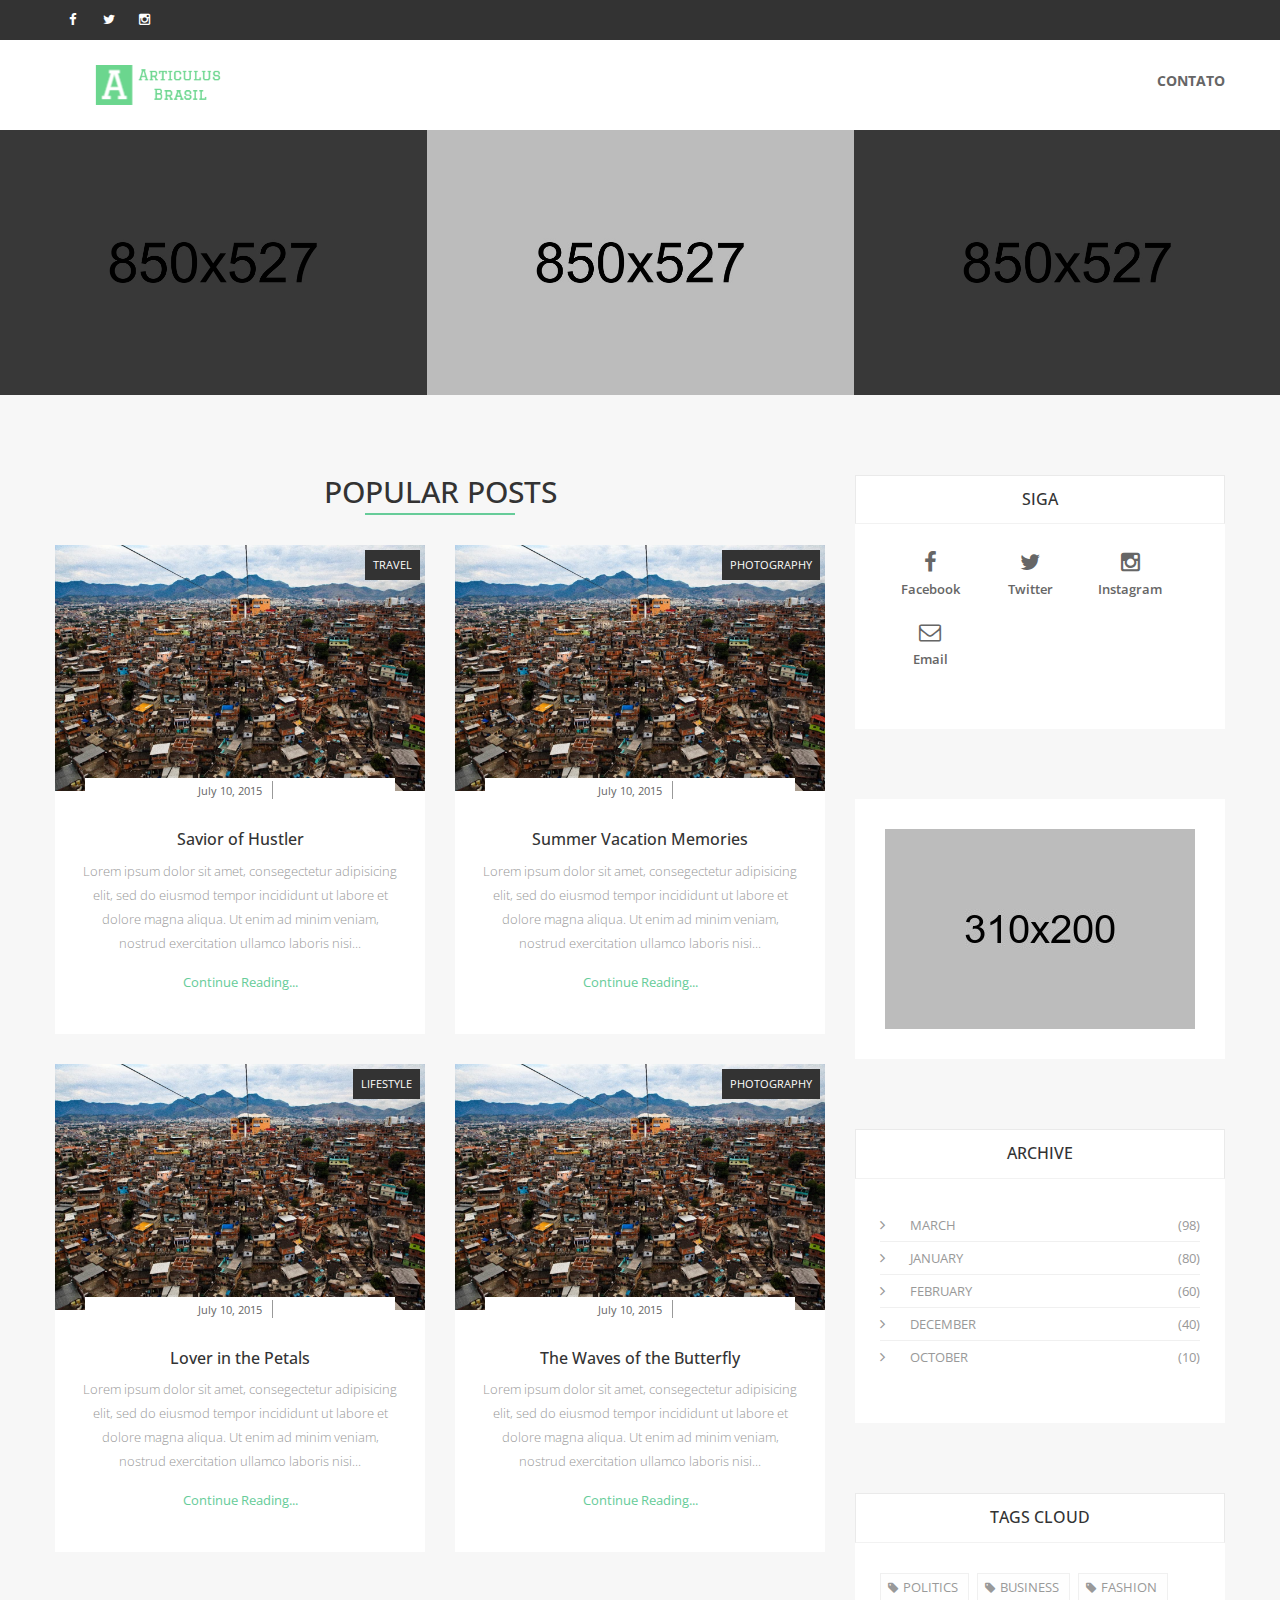
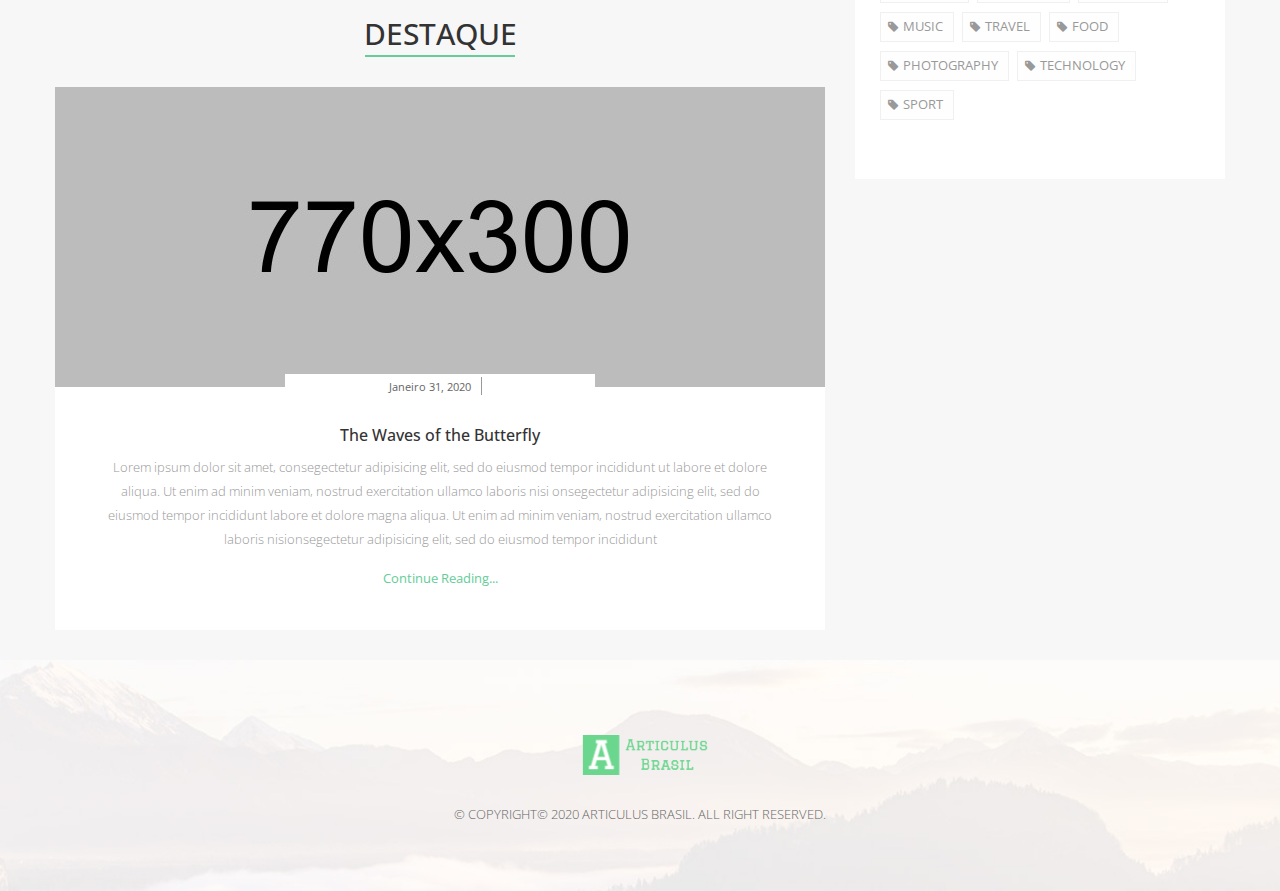
<file: index.html>
<!DOCTYPE html>
<html class="no-js" lang="">
    <head>
        <meta charset="utf-8">
        <meta http-equiv="x-ua-compatible" content="ie=edge">
        <title>Articulus Brasil</title>
        <meta name="description" content="">
        <meta name="viewport" content="width=device-width, initial-scale=1">		
        <link rel="shortcut icon" type="image/x-icon" href="img/favicon.ico">	
        <link href='https://fonts.googleapis.com/css?family=Open+Sans:300,400,600,700' rel='stylesheet' type='text/css'>		
        <link rel="stylesheet" href="css/bootstrap.min.css">
        <link rel="stylesheet" href="css/font-awesome.min.css">
        <link rel="stylesheet" href="css/owl.carousel.css">
        <link rel="stylesheet" href="css/owl.theme.css">
        <link rel="stylesheet" href="css/owl.transitions.css">
        <link rel="stylesheet" href="css/meanmenu.css">
        <link rel="stylesheet" href="css/normalize.css">
        <link rel="stylesheet" href="css/main.css">
        <link rel="stylesheet" href="style.css">
        <link rel="stylesheet" href="css/responsive.css">	
        <script src="js/vendor/modernizr-2.8.3.min.js"></script>
    </head>
    <body class="home-2">

        <!-- header-area -->
		<header id="header" class="header-area">
			<div class="header-top">
				<div class="container">
					<div class="row">
						<div class="col-md-6 col-sm-6 col-xs-6">
							<div class="header-top-left">
								<ul class="social-icons">
									<li><a href="#"><i class="fa fa-facebook"></i></a></li>
									<li><a href="#"><i class="fa fa-twitter"></i></a></li>
									<li><a href="#"><i class="fa fa-instagram"></i></a></li>
								</ul>
							</div>
						</div>
					</div>
				</div>
			</div><!-- /.header-top -->
			<div class="header-bottom">
				<div class="container">
					<div class="row">
						<div class="col-md-3">
							<div class="logo">
								<a href="index.html"><img src="img/logo.png" alt="Logo" /></a>
							</div>
						</div>
						<div class="col-md-9">
							<div class="main-menu">
								<nav>
								  <ul class="main-nav navbar-right">
									<li><a href="contact-us.html">Contato</a></li>
								  </ul>
								</nav>
							</div><!-- /.main-menu -->
						</div>
					</div>
				</div>
				<!-- mobile-menu-area start -->
				<div class="mobile-menu-area">
					<div class="container">
						<div class="row">
							<div class="col-md-12">
								<nav id="dropdown">
									<ul>
										<li><a href="index.html">home</a></li>
										<li><a href="contact-us.html">contact us</a></li>
									</ul>
								</nav>
							</div>
						</div>
					</div>
				</div>
				<!-- mobile-menu-area end -->
			</div><!-- /.header-bottom -->
		</header>
		
		<!-- search-area start -->
		<div class="search-area">
			<div class="container">
				<div class="row">
					<div class="col-md-12">
						<div class="search-form">
							<span class="search-close"></span>
							<form action="#" method="post">
								<input type="text" placeholder="Search here..."/>
								<button type="submit" class="search-btn"><i class="fa fa-search"></i></button>
							</form>
						</div>
					</div>
				</div>
			</div>
		</div>
        
		<!-- slider-area start -->
		<div id="slider" class="slider-area">
			<div id="top-carousel" class="slider-wrap">
				<div class="single-slide">
					<a href="#"><img src="img/home-1/slider/1.jpg" alt="Slide Image" /></a>
					<div class="slide-text-container text-center">
						<h5><a href="#">Lorem ipsum dolor sit amet</a></h5>
					</div>
				</div><!-- /.single-slide -->
				<div class="single-slide">
					<a href="#"><img src="img/home-1/slider/1.jpg" alt="Slide Image" /></a>
					<div class="slide-text-container text-center">
						<h5><a href="#">Lorem ipsum dolor sit amet</a></h5>
					</div>
				</div><!-- /.single-slide -->
				<div class="single-slide">
					<a href="#"><img src="img/home-1/slider/1.jpg" alt="Slide Image" /></a>
					<div class="slide-text-container text-center">
						<h5><a href="#">Lorem ipsum dolor sit amet</a></h5>
					</div>
				</div><!-- /.single-slide -->
				<div class="single-slide">
					<a href="#"><img src="img/home-1/slider/1.jpg" alt="Slide Image" /></a>
					<div class="slide-text-container text-center">
						<h5><a href="#">Lorem ipsum dolor sit amet</a></h5>
					</div>
				</div><!-- /.single-slide -->
				<div class="single-slide">
					<a href="#"><img src="img/home-1/slider/1.jpg" alt="Slide Image" /></a>
					<div class="slide-text-container text-center">
						<h5><a href="#">Lorem ipsum dolor sit amet</a></h5>
					</div>
				</div><!-- /.single-slide -->
			</div><!-- /#top-carousel -->
		</div>
		
		<!-- main -->
		<div id="main-content" class="main-content-area">
			<div class="container">
				<div class="row">
					<div class="col-md-8 col-sm-12">
						<div class="popular-posts-area">
							<h2 class="section-title">popular posts</h2>
							<div class="row">
								<div class="col-md-6 col-sm-6">
									<div class="single-popular-post">
										<div class="post-img">
											<a href="#"><img src="img/blog/1.jpg" alt="Popular Post" /></a>
											<a href="#" class="post-tag">travel</a>
											<div class="post-info">
												<p>
													<span class="post-date"><a href="#">July 10, 2015</a></span>
												</p>
											</div>
										</div>
										<div class="post-content">
											<h6 class="post-title"><a href="#">Savior of Hustler</a></h6>
											<p class="post-short-desc">Lorem ipsum dolor sit amet, consegectetur 
											adipisicing elit, sed do eiusmod tempor incididunt ut labore et dolore 
											magna aliqua. Ut enim ad minim veniam, nostrud exercitation ullamco 
											laboris nisi...</p>
											<a href="#" class="continue-link">Continue Reading...</a>
										</div>
									</div><!-- /.single-popular-post -->
								</div>
								<div class="col-md-6 col-sm-6">
									<div class="single-popular-post">
										<div class="post-img">
											<a href="#"><img src="img/blog/1.jpg" alt="Popular Post" /></a>
											<a href="#" class="post-tag">photography</a>
											<div class="post-info">
												<p>
													<span class="post-date"><a href="#">July 10, 2015</a></span>
												</p>
											</div>
										</div>
										<div class="post-content">
											<h6 class="post-title"><a href="#">Summer Vacation Memories</a></h6>
											<p class="post-short-desc">Lorem ipsum dolor sit amet, consegectetur 
											adipisicing elit, sed do eiusmod tempor incididunt ut labore et dolore 
											magna aliqua. Ut enim ad minim veniam, nostrud exercitation ullamco 
											laboris nisi...</p>
											<a href="#" class="continue-link">Continue Reading...</a>
										</div>
									</div><!-- /.single-popular-post -->
								</div>
								<div class="col-md-6 col-sm-6">
									<div class="single-popular-post">
										<div class="post-img">
											<a href="#"><img src="img/blog/1.jpg" alt="Popular Post" /></a>
											<a href="#" class="post-tag">lifestyle</a>
											<div class="post-info">
												<p>
													<span class="post-date"><a href="#">July 10, 2015</a></span>
												</p>
											</div>
										</div>
										<div class="post-content">
											<h6 class="post-title"><a href="#">Lover in the Petals</a></h6>
											<p class="post-short-desc">Lorem ipsum dolor sit amet, consegectetur 
											adipisicing elit, sed do eiusmod tempor incididunt ut labore et dolore 
											magna aliqua. Ut enim ad minim veniam, nostrud exercitation ullamco 
											laboris nisi...</p>
											<a href="#" class="continue-link">Continue Reading...</a>
										</div>
									</div><!-- /.single-popular-post -->
								</div>
								<div class="col-md-6 col-sm-6">
									<div class="single-popular-post">
										<div class="post-img">
											<a href="#"><img src="img/blog/1.jpg" alt="Popular Post" /></a>
											<a href="#" class="post-tag">photography</a>
											<div class="post-info">
												<p>
													<span class="post-date"><a href="#">July 10, 2015</a></span>
												</p>
											</div>
										</div>
										<div class="post-content">
											<h6 class="post-title"><a href="#">The Waves of the Butterfly</a></h6>
											<p class="post-short-desc">Lorem ipsum dolor sit amet, consegectetur 
											adipisicing elit, sed do eiusmod tempor incididunt ut labore et dolore 
											magna aliqua. Ut enim ad minim veniam, nostrud exercitation ullamco 
											laboris nisi...</p>
											<a href="#" class="continue-link">Continue Reading...</a>
										</div>
									</div><!-- /.single-popular-post -->
								</div>
							</div>
						</div><!-- /.popular-posts-area -->
						
						<!-- Area Destaque -->
						<div id="latest-reviews" class="latest-reviews-area">
							<h2 class="section-title">Destaque</h2>
							<div class="row">
								<div class="col-md-12">
									<div class="single-review">
										<div class="post-img">
											<a href="#"><img src="img/reviews/1.jpg" alt="Review Image" /></a>
											<div class="post-info">
												<p>
													<span class="post-date"><a href="#">Janeiro 31, 2020</a></span>
												</p>
											</div>
										</div>
										<div class="post-content">
											<h6 class="post-title"><a href="#">The Waves of the Butterfly</a></h6>
											<p class="post-short-desc">Lorem ipsum dolor sit amet, consegectetur adipisicing elit, sed do eiusmod tempor incididunt ut labore et dolore  aliqua. Ut enim ad minim veniam, nostrud exercitation ullamco laboris nisi onsegectetur adipisicing elit, sed do eiusmod tempor incididunt labore et dolore magna aliqua. Ut enim ad minim veniam, nostrud exercitation ullamco laboris nisionsegectetur adipisicing elit, sed do eiusmod tempor incididunt</p>
											<a href="#" class="continue-link">Continue Reading...</a>
										</div>
									</div>
								</div>
							</div>
						</div>
					</div>
					
					<!--Area Siga-->
					<div class="col-md-4 col-md-offset-0 col-sm-8 col-sm-offset-2">
						<div class="sidebar-area fix">
							<div class="single-sidebar-widget">
								<h6 class="widget-title">Siga</h6>
								<div class="sidebar-content">
									<div class="social-links-area">
										<div class="single-icon">
											<a href="#">
												<i class="fa fa-facebook"></i>
												<p>Facebook</p>
											</a>
										</div><!-- /.single-icon -->
										<div class="single-icon">
											<a href="#">
												<i class="fa fa-twitter"></i>
												<p>Twitter</p>
											</a>
										</div><!-- /.single-icon -->
										<div class="single-icon">
											<a href="#">
												<i class="fa fa-instagram"></i>
												<p>Instagram</p>
											</a>
										</div><!-- /.single-icon -->
										<div class="single-icon">
											<a href="#">
												<i class="fa fa-envelope-o"></i>
												<p>Email</p>
											</a>
										</div><!-- /.single-icon -->
									</div><!-- /.social-links-area -->
								</div><!-- /.sidebar-content -->
							</div><!-- /.single-sidebar-widget -->
							<div class="single-sidebar-widget">
								<div class="sidebar-content ad-design">
									<div class="ad-banner">
										<a href="#"><img src="img/sidebar/ad.jpg" alt="Ad Banner" /></a>
										<div class="ad-banner-overlay">
											<div class="banner-text">
												<p>ad design</p>
												<span>310&nbsp;X&nbsp;200</span>
											</div>
										</div>
									</div>
								</div><!-- /.sidebar-content -->
							</div><!-- /.single-sidebar-widget -->
							<div class="single-sidebar-widget">
								<h6 class="widget-title">archive</h6>
								<div class="sidebar-content">
									<div class="archive-list">
										<ul>
											<li><a href="#"><span class="month">march</span><span class="number">(98)</span></a></li>
											<li><a href="#"><span class="month">january</span><span class="number">(80)</span></a></li>
											<li><a href="#"><span class="month">february</span><span class="number">(60)</span></a></li>
											<li><a href="#"><span class="month">december</span><span class="number">(40)</span></a></li>
											<li><a href="#"><span class="month">october</span><span class="number">(10)</span></a></li>
										</ul>
									</div>
								</div><!-- /.sidebar-content -->
							</div><!-- /.single-sidebar-widget -->
							<div class="single-sidebar-widget">
								<h6 class="widget-title">tags cloud</h6>
								<div class="sidebar-content">
									<div class="tags-list">
										<ul>
											<li><a href="#">politics</a></li>
											<li><a href="#">business</a></li>
											<li><a href="#">fashion</a></li>
											<li><a href="#">music</a></li>
											<li><a href="#">travel</a></li>
											<li><a href="#">food</a></li>
											<li><a href="#">photography</a></li>
											<li><a href="#">technology</a></li>
											<li><a href="#">sport</a></li>
										</ul>
									</div>
								</div><!-- /.sidebar-content -->
							</div><!-- /.single-sidebar-widget -->
						</div>
					</div>

				</div>
			</div>
		</div>
		
		<!-- footer -->
		<footer id="footer" class="footer-area text-center">
			<div class="footer-logo">
				<a href="#"><img src="img/logo.png" alt="Footer Logo" /></a>
			</div>
			<p class="copyright-text">&copy; Copyright© 2020 Articulus Brasil. All right reserved.</p>
		</footer>
		
        <script src="js/vendor/jquery-1.11.3.min.js"></script>	
        <script src="js/bootstrap.min.js"></script>			
        <script src="js/jquery.meanmenu.js"></script>	
        <script src="js/owl.carousel.min.js"></script>		
        <script src="js/jquery.scrollUp.min.js"></script>	
        <script src="js/plugins.js"></script>		
        <script src="js/main.js"></script>
    </body>
</html>
</file>
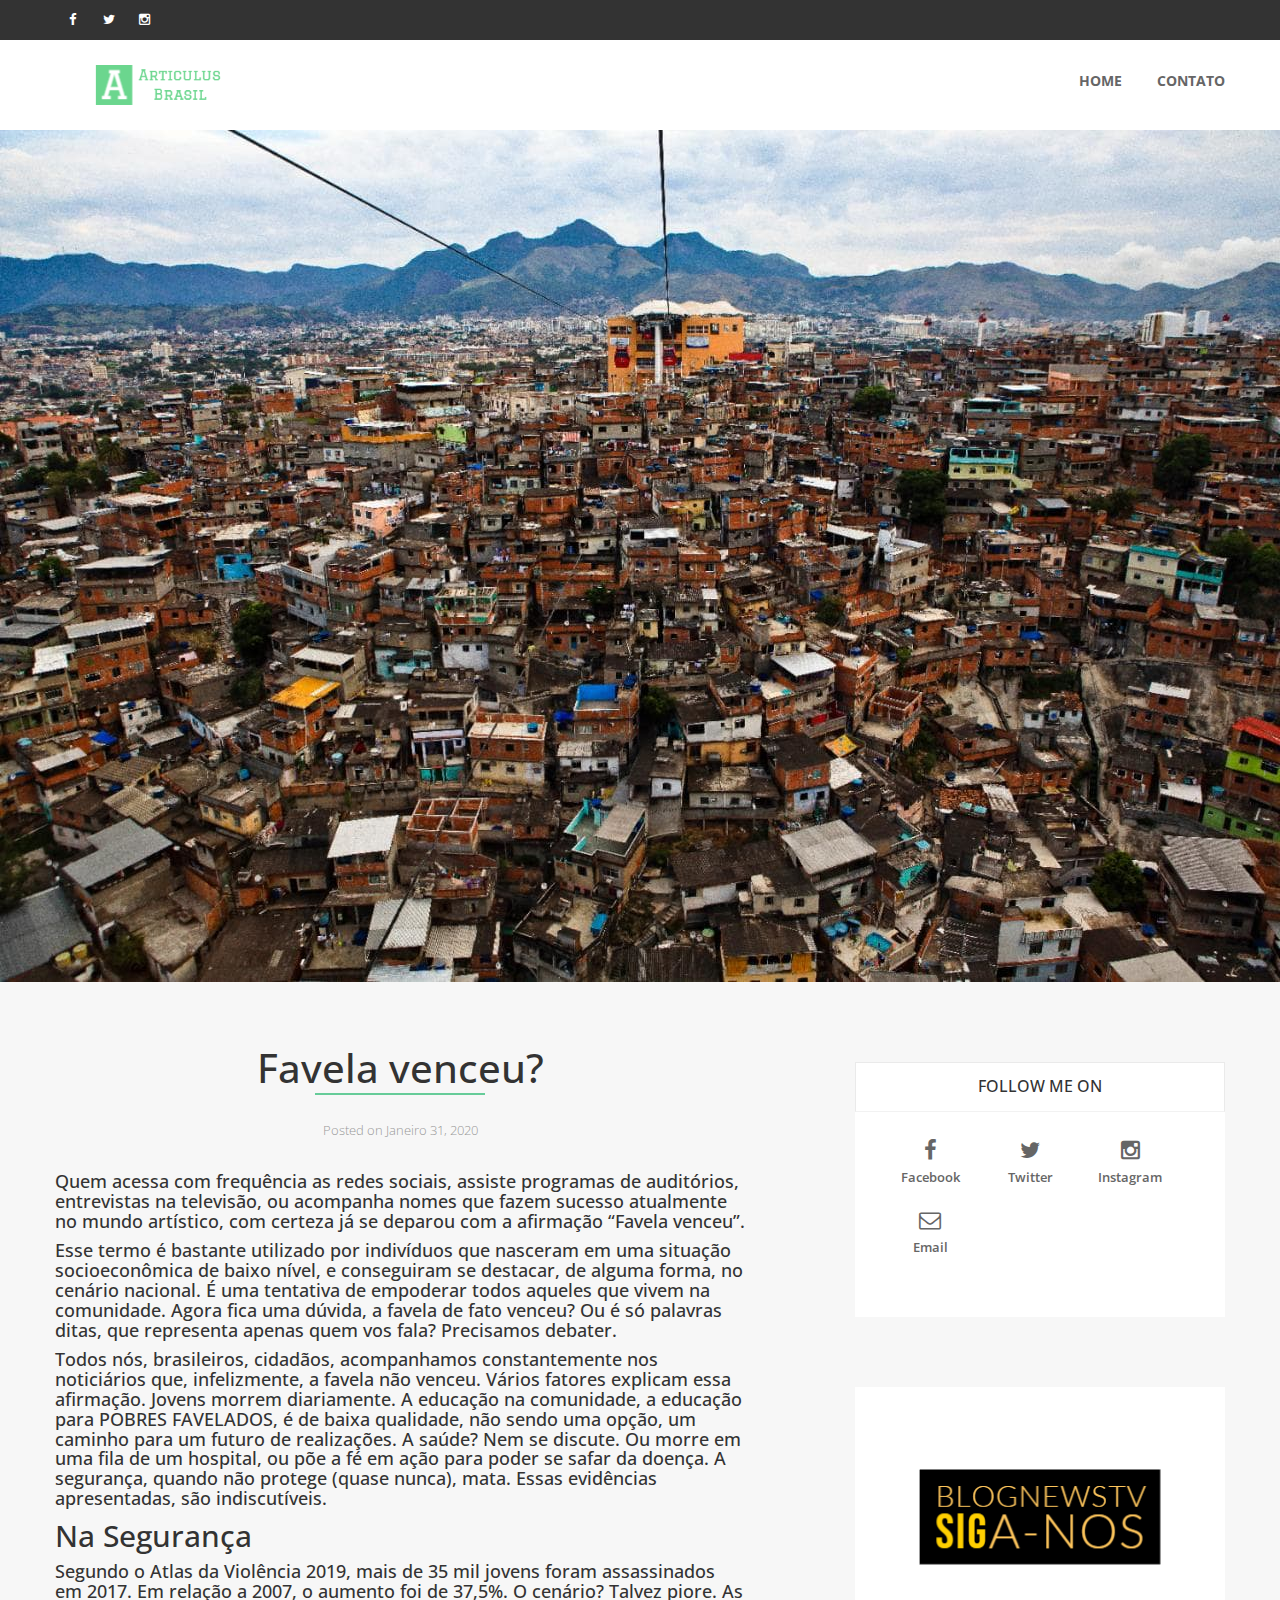
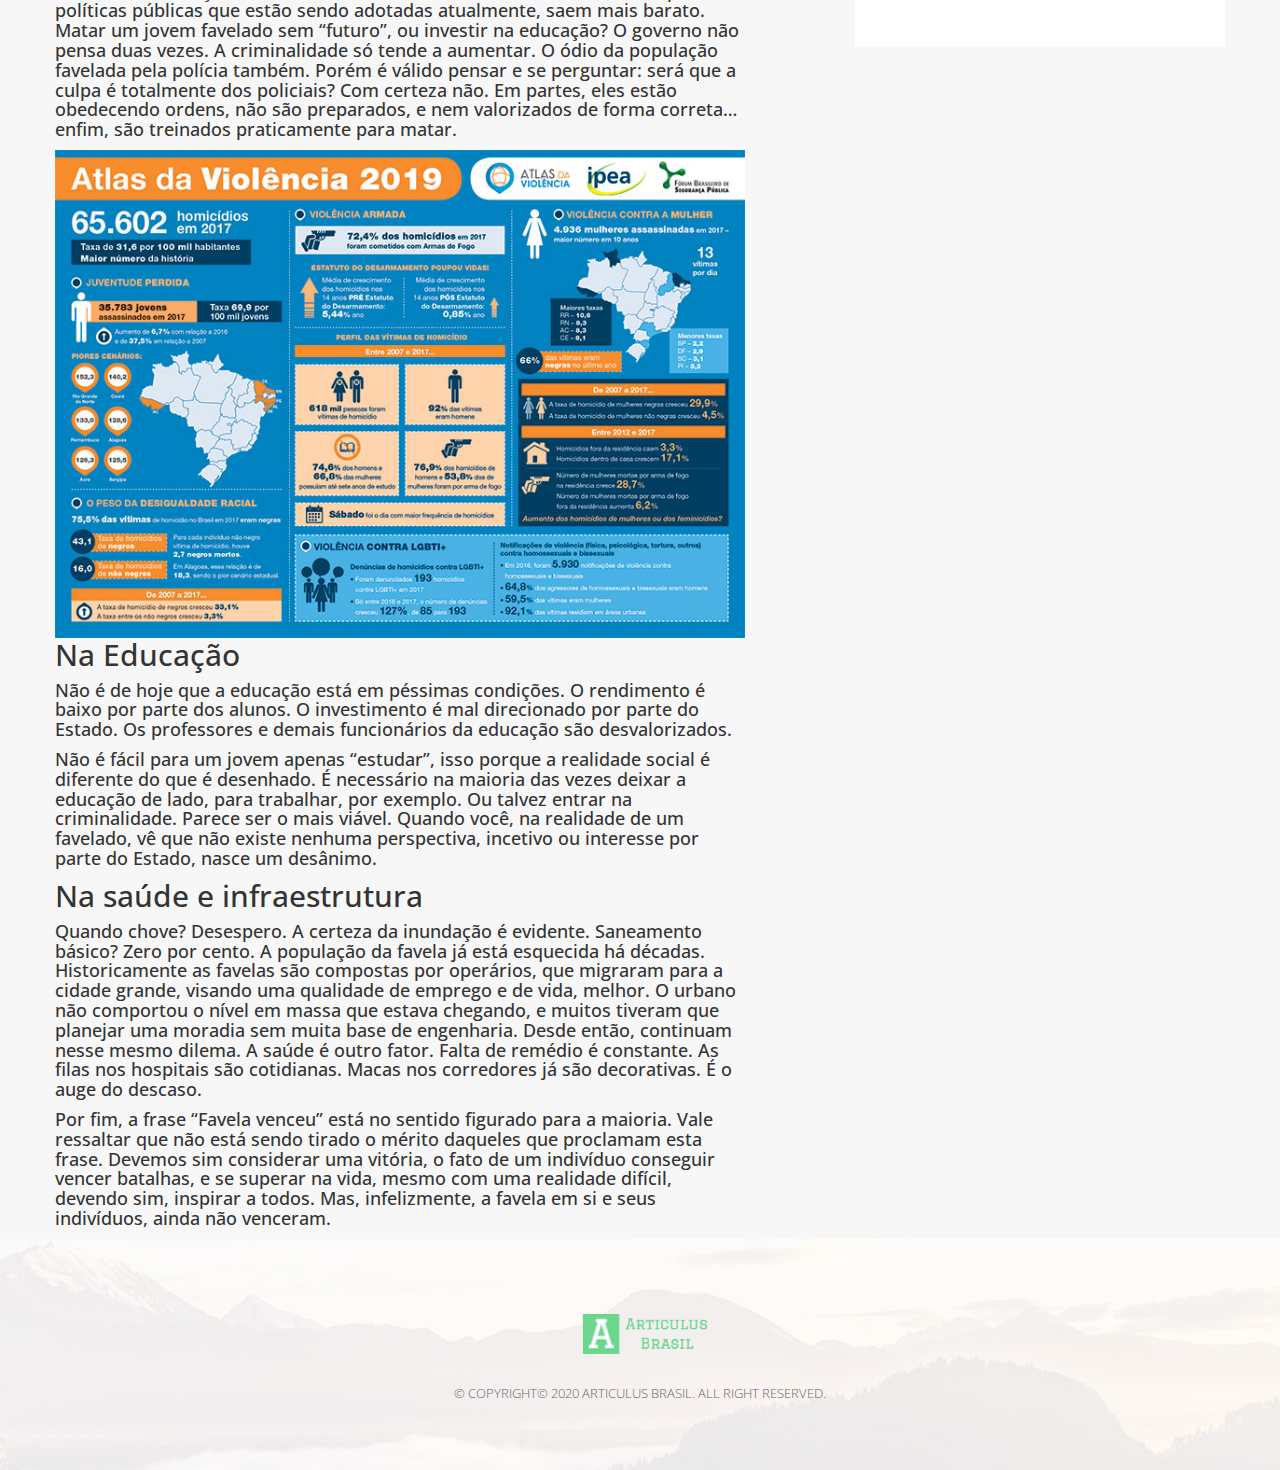
<file: favelavenceu.html>
<!DOCTYPE html>
<html class="no-js" lang="">
    <head>
        <meta charset="utf-8">
        <meta http-equiv="x-ua-compatible" content="ie=edge">
        <title>Favela venceu?</title>
        <meta name="description" content="">
        <meta name="viewport" content="width=device-width, initial-scale=1">
        <link rel="shortcut icon" type="image/x-icon" href="img/favicon.ico">	
        <link href='https://fonts.googleapis.com/css?family=Open+Sans:300,400,600,700' rel='stylesheet' type='text/css'>		
        <link rel="stylesheet" href="css/bootstrap.min.css">
        <link rel="stylesheet" href="css/font-awesome.min.css">
        <link rel="stylesheet" href="css/owl.carousel.css">
        <link rel="stylesheet" href="css/owl.theme.css">
        <link rel="stylesheet" href="css/owl.transitions.css">
        <link rel="stylesheet" href="css/meanmenu.css">
        <link rel="stylesheet" href="css/normalize.css">
        <link rel="stylesheet" href="css/main.css">
        <link rel="stylesheet" href="style.css">
        <link rel="stylesheet" href="css/responsive.css">		
        <script src="js/vendor/modernizr-2.8.3.min.js"></script>
    </head>
    <body class="single-blog-2">
         <!-- header-area -->
		<header id="header" class="header-area">
			<div class="header-top">
				<div class="container">
					<div class="row">
						<div class="col-md-6 col-sm-6 col-xs-6">
							<div class="header-top-left">
								<ul class="social-icons">
									<li><a href="#"><i class="fa fa-facebook"></i></a></li>
									<li><a href="#"><i class="fa fa-twitter"></i></a></li>
									<li><a href="#"><i class="fa fa-instagram"></i></a></li>
								</ul>
							</div>
						</div>
					</div>
				</div>
			</div>
			<div class="header-bottom">
				<div class="container">
					<div class="row">
						<div class="col-md-3">
							<div class="logo">
								<a href="index.html"><img src="img/logo.png" alt="Logo" /></a>
							</div>
						</div>
						<div class="col-md-9">
							<div class="main-menu">
								<nav>
								  <ul class="main-nav navbar-right">
									<li><a href="index.html">Home</a></li>
									<li><a href="contact-us.html">Contato</a></li>
								  </ul>
								</nav>
							</div>
						</div>
					</div>
				</div>
				<div class="mobile-menu-area">
					<div class="container">
						<div class="row">
							<div class="col-md-12">
								<nav id="dropdown">
									<ul>
										<li><a href="index.html">Home</a></li>
										<li><a href="contact-us.html">Contato</a></li>
									</ul>
								</nav>
							</div>
						</div>
					</div>
				</div>
			</div><!-- /.header-bottom -->
		</header>
		
		<!-- search-area start -->
		<div class="search-area">
			<div class="container">
				<div class="row">
					<div class="col-md-12">
						<div class="search-form">
							<span class="search-close"></span>
							<form action="#" method="post">
								<input type="text" placeholder="Search here..."/>
								<button type="submit" class="search-btn"><i class="fa fa-search"></i></button>
							</form>
						</div>
					</div>
				</div>
			</div>
		</div>
		
		<!-- single-blog-area start -->
		<div id="single-blog" class="single-blog-area">
			<div class="single-blog-heading">
				<center><img src="img/blog/1.jpg" alt=""></center>
			</div>
			<div class="container">
				<div class="row">
					<div class="col-md-8 col-sm-12">
						<div class="single-blog-details">
							<h1 class="post-title">Favela venceu?</h1>
							<p class="post-date">Posted on Janeiro 31, 2020</p>
							<div class="post-long-desc">
								<h5>Quem acessa com frequência as redes sociais, assiste programas de auditórios, entrevistas na televisão, ou acompanha nomes que fazem sucesso atualmente no mundo artístico, com certeza já se deparou com a afirmação “Favela venceu”.</h5>
								<h5>Esse termo é bastante utilizado por indivíduos que nasceram em uma situação socioeconômica de baixo nível, e conseguiram se destacar, de alguma forma, no cenário nacional. É uma tentativa de empoderar todos aqueles que vivem na comunidade. Agora fica uma dúvida, a favela de fato venceu? Ou é só palavras ditas, que representa apenas quem vos fala? Precisamos debater. </h5>
								<h5>Todos nós, brasileiros, cidadãos, acompanhamos constantemente nos noticiários que, infelizmente, a favela não venceu. Vários fatores explicam essa afirmação. Jovens morrem diariamente. A educação na comunidade, a educação para POBRES FAVELADOS, é de baixa qualidade, não sendo uma opção, um caminho para um futuro de realizações. A saúde? Nem se discute. Ou morre em uma fila de um hospital, ou põe a fé em ação para poder se safar da doença. A segurança, quando não protege (quase nunca), mata. Essas evidências apresentadas, são indiscutíveis.</h5>

								<h2>Na Segurança</h2>
								<h5>Segundo o Atlas da Violência 2019, mais de 35 mil jovens foram assassinados em 2017. Em relação a 2007, o aumento foi de 37,5%. O cenário? Talvez piore. As políticas públicas que estão sendo adotadas atualmente, saem mais barato. Matar um jovem favelado sem “futuro”, ou investir na educação? O governo não pensa duas vezes. A criminalidade só tende a aumentar. O ódio da população favelada pela polícia também. Porém é válido pensar e se perguntar: será que a culpa é totalmente dos policiais? Com certeza não. Em partes, eles estão obedecendo ordens, não são preparados, e nem valorizados de forma correta… enfim, são treinados praticamente para matar.</h5>
								<img src="img/outros/atlasdaviolencia.jpg" alt="">

								<h2>Na Educação</h2>
								<h5>Não é de hoje que a educação está em péssimas condições. O rendimento é baixo por parte dos alunos. O investimento é mal direcionado por parte do Estado. Os professores e demais funcionários da educação são desvalorizados.</h5>
								<h5>Não é fácil para um jovem apenas “estudar”, isso porque a realidade social é diferente do que é desenhado. É necessário na maioria das vezes deixar a educação de lado, para trabalhar, por exemplo. Ou talvez entrar na criminalidade. Parece ser o mais viável. Quando você, na realidade de um favelado, vê que não existe nenhuma perspectiva, incetivo ou interesse por parte do Estado, nasce um desânimo. </h5>
						
								<h2>Na saúde e infraestrutura</h2>
								<h5>Quando chove? Desespero. A certeza da inundação é evidente. Saneamento básico? Zero por cento. A população da favela já está esquecida há décadas. Historicamente as favelas são compostas por operários, que migraram para a cidade grande, visando uma qualidade de emprego e de vida, melhor. O urbano não comportou o nível em massa que estava chegando, e muitos tiveram que planejar uma moradia sem muita base de engenharia. Desde então, continuam nesse mesmo dilema.
									A saúde é outro fator. Falta de remédio é constante. As filas nos hospitais são cotidianas. Macas nos corredores já são decorativas. É o auge do descaso.
									</h5>

								<h5>Por fim, a frase “Favela venceu” está no sentido figurado para a maioria. Vale ressaltar que não está sendo tirado o mérito daqueles que proclamam esta frase. Devemos sim considerar uma vitória, o fato de um indivíduo conseguir vencer batalhas, e se superar na vida, mesmo com uma realidade difícil, devendo sim, inspirar a todos. Mas, infelizmente, a favela em si e seus indivíduos, ainda não venceram. </h5>

							</div>
						</div><!-- /.single-blog-details -->
					</div>
					<!-- sidebar-area start -->
					<div class="col-md-4 col-md-offset-0 col-sm-8 col-sm-offset-2">
						<div class="sidebar-area">
							<div class="single-sidebar-widget">
								<h6 class="widget-title">follow me on</h6>
								<div class="sidebar-content">
									<div class="social-links-area">
										<div class="single-icon">
											<a href="#">
												<i class="fa fa-facebook"></i>
												<p>Facebook</p>
											</a>
										</div><!-- /.single-icon -->
										<div class="single-icon">
											<a href="#">
												<i class="fa fa-twitter"></i>
												<p>Twitter</p>
											</a>
										</div><!-- /.single-icon -->
										<div class="single-icon">
											<a href="#">
												<i class="fa fa-instagram"></i>
												<p>Instagram</p>
											</a>
										</div><!-- /.single-icon -->
										<div class="single-icon">
											<a href="#">
												<i class="fa fa-envelope-o"></i>
												<p>Email</p>
											</a>
										</div><!-- /.single-icon -->
									</div><!-- /.social-links-area -->
								</div><!-- /.sidebar-content -->
							</div><!-- /.single-sidebar-widget -->
							<div class="single-sidebar-widget">
								<div class="sidebar-content ad-design">
									<div class="ad-banner">
										<a href="#"><img src="img/blog/ad.png" alt="Ad Banner" /></a>
										<div class="ad-banner-overlay">
											<div class="banner-text">
												<p>BlogNewsTV</p>
												<span>Siga agora no Instagram</span>
											</div>
										</div>
									</div>
								</div><!-- /.sidebar-content -->
							</div><!-- /.single-sidebar-widget -->
						</div><!-- /.sidebar-area -->
					</div>
					<!-- sidebar-area end -->
				</div>
			</div>
		</div>
		<!-- single-blog-area end -->
		
		<!-- footer-area start -->
		<footer id="footer" class="footer-area text-center">
			<div class="footer-logo">
				<a href="#"><img src="img/logo.png" alt="Footer Logo" /></a>
			</div>
			<p class="copyright-text">&copy; Copyright© 2020 Articulus Brasil. All right reserved.</p>
		</footer>
				
        <script src="js/vendor/jquery-1.11.3.min.js"></script>	
        <script src="js/bootstrap.min.js"></script>				
        <script src="js/jquery.meanmenu.js"></script>	
        <script src="js/owl.carousel.min.js"></script>	
        <script src="js/jquery.scrollUp.min.js"></script>	
        <script src="js/plugins.js"></script>		
        <script src="js/main.js"></script>
    </body>
</html>
</file>
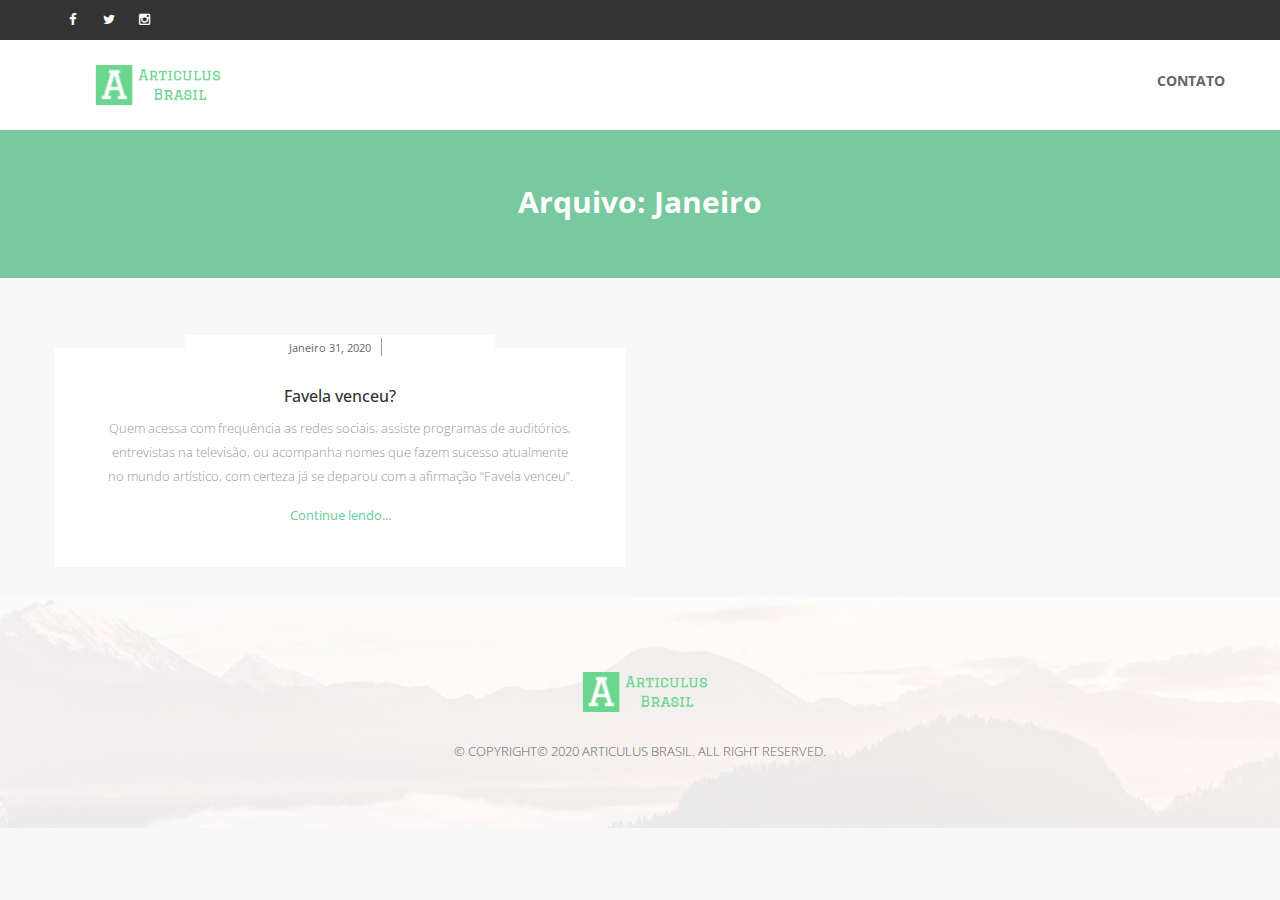
<file: Janeiro.html>
<!DOCTYPE html>
<html class="no-js" lang="">
    <head>
        <meta charset="utf-8">
        <meta http-equiv="x-ua-compatible" content="ie=edge">
        <title>Janeiro</title>
        <meta name="description" content="">
        <meta name="viewport" content="width=device-width, initial-scale=1">	
        <link rel="shortcut icon" type="image/x-icon" href="img/favicon.ico">	
        <link href='https://fonts.googleapis.com/css?family=Open+Sans:300,400,600,700' rel='stylesheet' type='text/css'>	
        <link rel="stylesheet" href="css/bootstrap.min.css">
        <link rel="stylesheet" href="css/font-awesome.min.css">
        <link rel="stylesheet" href="css/owl.carousel.css">
        <link rel="stylesheet" href="css/owl.theme.css">
        <link rel="stylesheet" href="css/owl.transitions.css">
        <link rel="stylesheet" href="css/meanmenu.css">
        <link rel="stylesheet" href="css/normalize.css">
        <link rel="stylesheet" href="css/main.css">
        <link rel="stylesheet" href="style.css">
        <link rel="stylesheet" href="css/responsive.css">		
        <script src="js/vendor/modernizr-2.8.3.min.js"></script>
    </head>
    <body class="blog-col-2">
        <!-- header-area -->
		<header id="header" class="header-area">
			<div class="header-top">
				<div class="container">
					<div class="row">
						<div class="col-md-6 col-sm-6 col-xs-6">
							<div class="header-top-left">
								<ul class="social-icons">
									<li><a href="#"><i class="fa fa-facebook"></i></a></li>
									<li><a href="#"><i class="fa fa-twitter"></i></a></li>
									<li><a href="#"><i class="fa fa-instagram"></i></a></li>
								</ul>
							</div>
						</div>
					</div>
				</div>
			</div>
			<div class="header-bottom">
				<div class="container">
					<div class="row">
						<div class="col-md-3">
							<div class="logo">
								<a href="index.html"><img src="img/logo.png" alt="Logo" /></a>
							</div>
						</div>
						<div class="col-md-9">
							<div class="main-menu">
								<nav>
								  <ul class="main-nav navbar-right">
									<li><a href="contact-us.html">Contato</a></li>
								  </ul>
								</nav>
							</div>
						</div>
					</div>
				</div>
				<div class="mobile-menu-area">
					<div class="container">
						<div class="row">
							<div class="col-md-12">
								<nav id="dropdown">
									<ul>
										<li><a href="index.html">Home</a></li>
										<li><a href="contact-us.html">Contato</a></li>
									</ul>
								</nav>
							</div>
						</div>
					</div>
				</div>
			</div><!-- /.header-bottom -->
		</header>
        
		<!-- search-area -->
		<div class="search-area">
			<div class="container">
				<div class="row">
					<div class="col-md-12">
						<div class="search-form">
							<span class="search-close"></span>
							<form action="#" method="post">
								<input type="text" placeholder="Search here..."/>
								<button type="submit" class="search-btn"><i class="fa fa-search"></i></button>
							</form>
						</div>
					</div>
				</div>
			</div>
		</div>

		<!-- heading-area start -->
		<div id="blog-heading" class="heading-area">
			<div class="container">
				<div class="row">
					<div class="col-md-12">
						<h2>Arquivo: Janeiro</h2>
					</div>
				</div>
			</div>
		</div>
		<!-- heading-area end -->
		
		<!-- blog-content-area start -->
		<div id="blog-content" class="blog-content-area fix">
			<div class="container">
				<div class="row">
					<div class="col-md-6 col-sm-6">
						<div class="single-blog-post">
							<div class="post-img">
								<div class="post-info">
									<p>
										<span class="post-date"><a href="#">Janeiro 31, 2020</a></span>
									</p>
								</div>
							</div>
							<div class="post-content">
								<h6 class="post-title"><a href="favelavenceu.html">Favela venceu?</a></h6>
								<p class="post-short-desc">Quem acessa com frequência as redes sociais, assiste programas de auditórios, entrevistas na televisão, ou acompanha nomes que fazem sucesso atualmente no mundo artístico, com certeza já se deparou com a afirmação “Favela venceu”. </p>
								<a href="favelavenceu.html" class="continue-link">Continue lendo...</a>
							</div>
						</div><!-- /.single-blog-post -->
					</div>
				</div>
			</div>
		</div>
		
		<!-- footer-area -->
		<footer id="footer" class="footer-area text-center">
			<div class="footer-logo">
				<a href="#"><img src="img/logo.png" alt="Footer Logo" /></a>
			</div>
			<p class="copyright-text">&copy; Copyright© 2020 Articulus Brasil. All right reserved.</p>
		</footer>
			
        <script src="js/vendor/jquery-1.11.3.min.js"></script>		
        <script src="js/bootstrap.min.js"></script>				
        <script src="js/jquery.meanmenu.js"></script>	
        <script src="js/owl.carousel.min.js"></script>	
        <script src="js/jquery.scrollUp.min.js"></script>		
        <script src="js/plugins.js"></script>		
        <script src="js/main.js"></script>
    </body>
</html>
</file>
<file: css/main.css>
/*! HTML5 Boilerplate v5.2.0 | MIT License | https://html5boilerplate.com/ */

/*
 * What follows is the result of much research on cross-browser styling.
 * Credit left inline and big thanks to Nicolas Gallagher, Jonathan Neal,
 * Kroc Camen, and the H5BP dev community and team.
 */

/* ==========================================================================
   Base styles: opinionated defaults
   ========================================================================== */

html {
    color: #222;
    font-size: 1em;
    line-height: 1.4;
}

/*
 * Remove text-shadow in selection highlight:
 * https://twitter.com/miketaylr/status/12228805301
 *
 * These selection rule sets have to be separate.
 * Customize the background color to match your design.
 */

::-moz-selection {
    background: #b3d4fc;
    text-shadow: none;
}

::selection {
    background: #b3d4fc;
    text-shadow: none;
}

/*
 * A better looking default horizontal rule
 */

hr {
    display: block;
    height: 1px;
    border: 0;
    border-top: 1px solid #ccc;
    margin: 1em 0;
    padding: 0;
}

/*
 * Remove the gap between audio, canvas, iframes,
 * images, videos and the bottom of their containers:
 * https://github.com/h5bp/html5-boilerplate/issues/440
 */

audio,
canvas,
iframe,
img,
svg,
video {
    vertical-align: middle;
}

/*
 * Remove default fieldset styles.
 */

fieldset {
    border: 0;
    margin: 0;
    padding: 0;
}

/*
 * Allow only vertical resizing of textareas.
 */

textarea {
    resize: vertical;
}

/* ==========================================================================
   Browser Upgrade Prompt
   ========================================================================== */

.browserupgrade {
    margin: 0.2em 0;
    background: #ccc;
    color: #000;
    padding: 0.2em 0;
}

/* ==========================================================================
   Author's custom styles
   ========================================================================== */

















/* ==========================================================================
   Helper classes
   ========================================================================== */

/*
 * Hide visually and from screen readers:
 */

.hidden {
    display: none !important;
}

/*
 * Hide only visually, but have it available for screen readers:
 * http://snook.ca/archives/html_and_css/hiding-content-for-accessibility
 */

.visuallyhidden {
    border: 0;
    clip: rect(0 0 0 0);
    height: 1px;
    margin: -1px;
    overflow: hidden;
    padding: 0;
    position: absolute;
    width: 1px;
}

/*
 * Extends the .visuallyhidden class to allow the element
 * to be focusable when navigated to via the keyboard:
 * https://www.drupal.org/node/897638
 */

.visuallyhidden.focusable:active,
.visuallyhidden.focusable:focus {
    clip: auto;
    height: auto;
    margin: 0;
    overflow: visible;
    position: static;
    width: auto;
}

/*
 * Hide visually and from screen readers, but maintain layout
 */

.invisible {
    visibility: hidden;
}

/*
 * Clearfix: contain floats
 *
 * For modern browsers
 * 1. The space content is one way to avoid an Opera bug when the
 *    `contenteditable` attribute is included anywhere else in the document.
 *    Otherwise it causes space to appear at the top and bottom of elements
 *    that receive the `clearfix` class.
 * 2. The use of `table` rather than `block` is only necessary if using
 *    `:before` to contain the top-margins of child elements.
 */

.clearfix:before,
.clearfix:after {
    content: " "; /* 1 */
    display: table; /* 2 */
}

.clearfix:after {
    clear: both;
}

/* ==========================================================================
   EXAMPLE Media Queries for Responsive Design.
   These examples override the primary ('mobile first') styles.
   Modify as content requires.
   ========================================================================== */

@media only screen and (min-width: 35em) {
    /* Style adjustments for viewports that meet the condition */
}

@media print,
       (-webkit-min-device-pixel-ratio: 1.25),
       (min-resolution: 1.25dppx),
       (min-resolution: 120dpi) {
    /* Style adjustments for high resolution devices */
}

/* ==========================================================================
   Print styles.
   Inlined to avoid the additional HTTP request:
   http://www.phpied.com/delay-loading-your-print-css/
   ========================================================================== */

@media print {
    *,
    *:before,
    *:after {
        background: transparent !important;
        color: #000 !important; /* Black prints faster:
                                   http://www.sanbeiji.com/archives/953 */
        box-shadow: none !important;
        text-shadow: none !important;
    }

    a,
    a:visited {
        text-decoration: underline;
    }

    a[href]:after {
        content: " (" attr(href) ")";
    }

    abbr[title]:after {
        content: " (" attr(title) ")";
    }

    /*
     * Don't show links that are fragment identifiers,
     * or use the `javascript:` pseudo protocol
     */

    a[href^="#"]:after,
    a[href^="javascript:"]:after {
        content: "";
    }

    pre,
    blockquote {
        border: 1px solid #999;
        page-break-inside: avoid;
    }

    /*
     * Printing Tables:
     * http://css-discuss.incutio.com/wiki/Printing_Tables
     */

    thead {
        display: table-header-group;
    }

    tr,
    img {
        page-break-inside: avoid;
    }

    img {
        max-width: 100% !important;
    }

    p,
    h2,
    h3 {
        orphans: 3;
        widows: 3;
    }

    h2,
    h3 {
        page-break-after: avoid;
    }
}
</file>
<file: style.css>
/*-----------------------------------------------------------------------------------

    Template Name: Subex HTML5 Template  
    Template URI: http://bootexperts.com
    Description: This is HTML5 template
    Author: BootExperts
    Author URI: http://bootexperts.com
    Version: 1.0

-----------------------------------------------------------------------------------
    
    CSS INDEX
    ===================
	
    1. Theme Default CSS (body, link color, section etc)
    2. header-area
		2.1 header-top
		2.2 header-bottom
			2.2.1 main-menu
			2.2.2 sub-menu
			2.2.3 mega-menu 
			2.2.4 stick menu 
    3. slider-area 
	4. main-content-area 
	5. popular-posts-area
	6. latest-reviews-area
	7. featured-posts-area
	8. footer-area
	9. home-2
		9.1 slider-area
	10. blog page
		10.1 blog-content-area
		10.2 blog-column-3
		10.3 blog-column-2
		10.4 blog-fullwidth
	11. contact-us page
		11.1 contact-form-area
	12. single-blog page
		12.1 single-blog-details
		12.2 single-blog-bottom
		12.3 about-author
		12.4 comments-area
	13. single-blog-2
		13.1 single-blog-details
	14. 404 page
	15. scrollUp
	16. mobile-menu-area	

-----------------------------------------------------------------------------------*/

/*----------------------------------------*/
/*  1.  Theme default CSS
/*----------------------------------------*/
html, body {height:100%;margin:0;padding:0;}
img {max-width:100%;height:auto}
a {transition: all 0.4s ease 0s;text-decoration:none;}
a:focus {outline:0px solid}
a:hover {
  color: #66cc99;
  text-decoration: none;
}
a:active, a:hover {
  outline: 0 none;
}
p {
  font-weight:300;
  margin:0 0 15px;
}
h1, h2, h3, h4, h5, h6 {
  color:#333;
  margin: 0 0 10px;
}
ul{
  list-style: outside none none;
  margin: 0;
  padding: 0
}
body {
  background:#f7f7f7 none repeat scroll 0 0;
  color:#999;
  font-family: 'Open Sans', sans-serif;
  font-size:13px;
  line-height:24px;
}
.container{width:1200px;}
.floatleft {float:left}
.floatright {float:right}
.alignleft {float:left;margin-right:15px;margin-bottom: 15px}
.alignright {float:right;margin-left:15px;margin-bottom: 15px}
.aligncenter {display:block;margin:0 auto 15px}
.fix {overflow:hidden}
.clear{clear:both}
h1{font-size:40px;}
h2{font-size:30px;}
h4{font-size:20px;}
h5{font-size:18px;}
h6{font-size:16px;}
/*----------------------------------------*/
/*  1.  Global CSS
/*----------------------------------------*/
h2.section-title{
	text-align:center;
	text-transform:uppercase;
	margin:0 0 30px;
	padding:0 0 7px;
	position:relative;	
}
h2.section-title:after{
	content:"";
	background:#66cc99 none repeat scroll 0 0;
	width:150px;
	height:2px;
	position:absolute;
	bottom:0;
	left:50%;
	margin-left:-75px;
}
input[type="text"]{outline:0;}
input[type="submit"]{outline:0;}
input[type="text"]:focus::-webkit-input-placeholder{color:transparent;}
input[type="text"]:focus::-moz-placeholder{color:transparent;}
textarea:focus::-webkit-input-placeholder{color:transparent;}
textarea:focus::-moz-placeholder{color:transparent;}
/*========================================*/
/*  2. header-area
/*========================================*/
/*----------------------------------------*/
/*  2.1 header-top
/*----------------------------------------*/
.header-area .header-top{
	background:#333 none repeat scroll 0 0;
}
.header-top-left ul.social-icons li{
	float:left;
	margin-right:1px;
}
.header-top-left ul.social-icons li a i{
	background:transparent;
	color:#fff;
	width:35px;
	height:40px;
	line-height:40px;
	text-align:center;
	transition:all 0.4s ease 0s;
}
.header-top-right{
	margin:8px 0 0;
}
.header-links,
.header-search{
	float:right;
}
.header-links ul li{
	display:inline-block;
	border-left: 1px solid #999;
	padding:0 20px;
}
.header-links ul li:nth-child(2){
	padding-right:0;
}
.header-links ul li a{
	color:#fff;
	font-size:14px;
}
.header-search button.search-toggler,
.search-area button.search-btn{
	background:none;
	color:#fff;
	border:none;
	font-size:14px;
	outline:0;
	padding:0 20px;
	transition:all 0.4s ease 0s;
}
.header-top-left ul.social-icons li a:hover i,
.header-links ul li a:hover,
.header-search button.search-toggler:hover{
	color:#66cc99;
}
.search-area{
	background:rgba(255,255,255,0.9);
	position:fixed;
	top:0;
	left:0;
	right:0;
	bottom:0;
	display:none;
	z-index: 999999;
	transition:all 0.4s ease 0s;
}
.search-area span.search-close{
	position:relative;
	float:right;
	margin:88px 92px 0 0;
}
.search-area span.search-close:after{
	content:"";
	cursor:pointer;
	display:block;
	position:absolute;
	background:url(img/close.png) no-repeat scroll 50% 50%;
	width:50px;
	height:50px;
}
.search-form input[type="text"]{
	background:transparent;
	border:none;
	border-bottom:2px solid #999;
	width:100%;
	height:80px;
	font-size:40px;
	outline:0;
	margin:190px 0 0;
	padding:0 45px;
}
.search-form input[type="text"]:focus{
	border-bottom:2px solid #66cc99;
}
.search-form{position:relative;}
.search-form button.search-btn{
	color:#999;
	font-size:40px;
	position:absolute;
	bottom:20px;
	right:28px;
}
.search-form button.search-btn:hover{
	color:#66cc99;
}
/*----------------------------------------*/
/*  2.2 header-bottom
/*----------------------------------------*/
.header-bottom{
	background:#fff none repeat scroll 0 0;
	transition:all 0.3s ease 0s;
}
/*----------------------------------------*/
/*  2.2.1 main-menu
/*----------------------------------------*/
.header-bottom .main-menu{
	transition:all 0.3s ease 0s;
}
.header-bottom .logo{
	padding:20px 0;
	transition:all 0.3s ease 0s;
}
.main-menu ul.main-nav{
    padding-top: 29px;
}
.main-menu ul.main-nav li{
	margin-left:5px;
	float:left;
}
.main-menu ul.main-nav>li>a{
	color:#666;
	font-size:14px;
	font-weight:700;
	padding:0 15px;
	position:relative;
	text-transform:uppercase;
}
.main-menu ul.main-nav>li>a:before{
	content:"";
	width:0%;
	height:3px;
	background:#66cc99 none repeat scroll 0 0;
	position:absolute;
	left:50%;
	top:-31px;
	opacity:0;
	visibility:hidden;
	transition:all 0.4s ease 0s;
}
.main-menu ul.main-nav>li.dropdown{
	position:relative;
}
.main-menu ul.main-nav>li.dropdown:after{
	content:"\f107";
	color:inherit;
	font-family:FontAwesome;
	font-size:15px;
	position:absolute;
	right:0;
	top:0;
	transition:all 0.4s ease 0s;
}
.main-menu ul.main-nav>li>a:hover:before{
	opacity:1;
	visibility:visible;
	left:0;
	width:100%;
}
.main-menu ul.main-nav>li:hover a,
.main-menu ul.main-nav>li:hover:after {
	color:#66cc99;
}
.main-menu ul.main-nav>.active>a,
.main-menu ul.main-nav>.active.dropdown:after{
	background-color:transparent;
	color:#66cc99;
}
/*----------------------------------------*/
/*  2.2.2 sub-menu
/*----------------------------------------*/
.sub-menu{
	position:absolute;
	width:200px;
	background:#fefefe none repeat scroll 0 0;
	border:1px solid #f0f0f0;
	left:-6px;
	top:150%;
	opacity:0;
	visibility:hidden;
	z-index:-99;
	transition:all 0.3s ease 0s;
}
.sub-menu ul li a{
	border-bottom:1px solid #f3f3f3;
	color:#666 !important; 
	font-weight:400;
	display:block;
	padding:7px 15px;
}
.sub-menu ul li a.last{border-bottom:none;}
.sub-menu ul li a:hover{
	color:#66cc99 !important;
}
.main-menu ul.main-nav>li:hover .sub-menu,
.main-menu ul.main-nav>li:hover .mega-menu{
	top:100%;
	opacity:1;
	visibility:visible;
	z-index:999;
}
/*----------------------------------------*/
/*  2.2.3 mega-menu
/*----------------------------------------*/
.mega-menu{
	width:710px;
	position:absolute;
	background:#fefefe none repeat scroll 0 0;
	border:1px solid #f3f3f3;
	left:-260px;
	top:150%;
	opacity:0;
	padding:25px 15px 17px 30px;
	visibility:hidden;
	z-index:-99;
	transition:all 0.3s ease 0s;
}
.mega-menu.pages{
	width:600px;
	left:-18px;
}
.mega-menu span {
	width: 150px;
	float: left;
	margin-right: 20px;
}
.mega-menu span a{
	color:#666 !important;
	display:block;
	padding:0 0 7px;
}
.mega-menu span a:hover{
	color:#66cc99 !important;
}
.mega-menu .single-post{
	width:31%;
	float:left;
	margin-right:15px;
	text-align:center;
}
.mega-menu .single-post:last-child{
	margin-right:0px;
}
.mega-menu .single-post h6.post-title{
	margin:10px 0 0;
}
.mega-menu .single-post h6.post-title a{
	color:#333 !important;
}
.mega-menu .single-post p.post-date{
	color:#666;
	font-size:11px;
	margin:0;
}
.mega-menu .single-post:hover .post-img:before{
	opacity:1;
	visibility:visible;
	transform:scale(1);
}
.mega-menu .single-post h6.post-title a:hover{color:#66cc99 !important;}
/*----------------------------------------*/
/*  2.2.4 stick menu
/*----------------------------------------*/
.stick{
	position:fixed;
	top:0;
	left:0;
	right:0;
	z-index:99999;
}
.header-bottom.stick{
	box-shadow:0 0 4px rgba(0,0,0,0.5);
}
.header-bottom.stick ul.main-nav {
	padding: 15px 0 17px;
}
.header-bottom.stick .logo{
	width:150px;
	height:34px;
	padding:11px 0;
}
.header-bottom.stick .main-menu ul.main-nav>li>a:before{
	top:-13px;
}
/*========================================*/
/*  3. slider-area
/*========================================*/
.slider-area .single-slide{
	position:relative;
	overflow:hidden;
}
.slider-area .single-slide:before{
	content:"";
	position:absolute;
	width:100%;
	height:100%;
	background:rgba(0,0,0,0.7) none repeat scroll 0 0;
	top:0;
	left:0;
	opacity:1;
	visibility:visible;
	transition:all 0.4s ease 0s;
}
.single-slide .slide-text-container h5{
	padding:0 0 10px;
	position:relative;
	text-transform:uppercase;
}
.home-2 .single-slide .slide-text-container h5 a {
	font-size: 18px;
}
.home-2 .single-slide .slide-text-container{
	margin-left: -142px;
}
.single-slide .slide-text-container h5 a{color:#fff;font-size:28px;font-weight:700;}
.single-slide .slide-text-container h5:after{
	content:"";
	background:#66cc99 none repeat scroll 0 0;
	width:200px;
	height:2px;
	position:absolute;
	bottom:0;
	left:50%;
	margin-left:-100px;
}
.single-slide .slide-text-container{
	position:absolute;
	top:50%;
	left:50%;
	margin-top:-18px;
	margin-left:-218px;
}
.slider-area .single-slide:hover:before{
	opacity:0;
	visibility:hidden;
}
/*---------- owl custom css for navigation ----------*/
.owl-theme .owl-controls{
	opacity:0;
	visibility:hidden;
	transition:opacity 0.4s ease-in-out 0s;
}
.owl-theme:hover .owl-controls{
	opacity:1;
	visibility:visible;
}
.owl-theme .owl-controls .owl-buttons>div{
	width:52px;
	height:100px;
	color: #FFF;
	margin: 5px;
	padding: 0;
	-webkit-border-radius: 0;
	-moz-border-radius: 0;
	border-radius: 0;
	background: transparent;
	filter: Alpha(Opacity=50);/*IE7 fix*/
	opacity: 0.5;
	text-indent:-99999px;
}
.owl-theme .owl-controls .owl-buttons>div{
	position:absolute;
	top:50%;
	left:15px;
	margin-top:-50px;
}
.owl-theme .owl-controls .owl-buttons>div:before{
	content:"";
	background:url(img/home-2/slider/prev.png) no-repeat 50% 50%;
	position:absolute;
	left:0;
	top:0;
	right:0;
	bottom:0;
	z-index:1;
}
.owl-theme .owl-controls .owl-buttons .owl-next{
	left:auto;
	right:15px;
}
.owl-theme .owl-controls .owl-buttons .owl-next:before{
	content:"";
	background:url(img/home-2/slider/next.png) no-repeat 50% 50%;
	position:absolute;
	left:0;
	top:0;
	right:0;
	bottom:0;
	z-index:1;
}
/*========================================*/
/*  4. main-content-area
/*========================================*/
/*----------------------------------------*/
/*  4.1 sidebar-area
/*----------------------------------------*/
.main-content-area{
	padding:70px 0 0;
}
.single-sidebar-widget{
	background:#fff none repeat scroll 0 0;
	margin:0 0 70px;
	text-align:center;
}
.single-sidebar-widget h6.widget-title{
	border-top:1px solid #eaeaea; 
	border-left:1px solid #eaeaea; 
	border-right:1px solid #eaeaea; 
	border-bottom:1px solid #f2f2f2; 
	margin:0;
	padding:15px 0px;
	text-transform:uppercase;
}
.sidebar-content{
	padding:0 25px 50px;
	overflow:hidden;
}
.single-sidebar-widget .my-photo{
	margin:25px 0 20px;
}
.social-links-area .single-icon{
	width:100px;
	height:70px;
	overflow:hidden;
	float:left;
	transition:all 0.4s ease 0s;
}
.social-links-area{
	margin:15px 0 0;
}
.social-links-area .single-icon a{
	color:#666;
	display:block;
}
.social-links-area .single-icon i{
	font-size:22px;
	margin:13px 0 0;
	transition:all 0.4s ease 0s;
}
.social-links-area .single-icon p{
	font-weight:600;
	margin:0px;
	transition:all 0.4s ease 0s;
}
.social-links-area .single-icon:hover{
	background:#66cc99 none repeat scroll 0 0;
}
.social-links-area .single-icon:hover i,
.social-links-area .single-icon:hover p{
	color:#fff;
}
.sidebar-content.newsletter h6{
	font-weight:600;
	text-transform:uppercase;
	margin:30px 0 10px;
}
.sidebar-content.newsletter input[type="text"]{
	width:310px;
	height:32px;
	border:1px solid #dbdbdb;
	margin:0 0 10px;
	outline:0;
	padding:0 20px;
}
.sidebar-content.newsletter input[type="text"]:focus{
	border:1px solid #94dbb7;
}
.sidebar-content.newsletter input[type="submit"]{
	background:#fff none repeat scroll 0 0;
	border:1px solid #dbdbdb;
	color:#666;
	font-weight:600;
	height:32px;
	margin:10px 0 0;
	outline:0;
	padding:0 15px;
	text-transform:uppercase;
	transition:all 0.4s ease 0s;
}
.sidebar-content.newsletter input[type="submit"]:hover{
	background:#94dbb7 none repeat scroll 0 0;
	color:#fff;
}
.sidebar-content.ad-design{
	padding:30px;
}
.sidebar-content .ad-banner{
	position:relative;
	overflow:hidden;
}
.sidebar-content .ad-banner a{
	display:block;
}
.sidebar-content .ad-banner-overlay{
	content:"";
	color:#fff;
	position:absolute;
	background:rgba(0,0,0,0.5);
	width:90%;
	height:84%;
	text-align:center;
	text-transform:uppercase;
	top:50%;
	left:50%;
	margin-top:-27%;
	margin-left:-45%;
	opacity:0;
	pointer-events:none;
	visibility:hidden;
	transform:scale(0.3);
	transition:all 0.3s ease 0s;
}
.sidebar-content .ad-banner-overlay .banner-text{
	position:relative;
	top:50%;
	margin-top:-19px;
}
.sidebar-content .ad-banner-overlay .banner-text p,
.sidebar-content .ad-banner-overlay  .banner-text span{
	font-size:15px;
	margin:0;
}
.sidebar-content .ad-banner:hover .ad-banner-overlay{
	opacity:1;
	visibility:visible;
	transform:scale(1);
}
.categories-list,
.archive-list,
.tags-list{
	text-align:left;
	margin:30px 0 0;
}
.categories-list ul li{
	margin:0 0 4px;
}
.archive-list ul li{
	padding:4px 0;
}
.archive-list ul li{
	border-bottom:1px solid #f0f0f0;
}
.archive-list ul li:last-child{
	border-bottom:none;
}
.categories-list ul li a,
.archive-list ul li a,
.tags-list ul li a{
	color:#999;
	position:relative;
}
.tags-list ul li{
	display:inline-block;
	background:#fefefe none repeat scroll 0 0;
	border:1px solid #f0f0f0;
	height:30px;
	line-height:26px;
	margin:0 5px 9px 0;
	padding:0 10px 0 22px;
	text-transform:uppercase;
	transition:all 0.4s ease 0s;
}
.categories-list ul li a:before,
.archive-list ul li a:before,
.tags-list ul li a:before{
	position:absolute;
	font-family:FontAwesome;
	font-size:15px;
}
.categories-list ul li a:before{content:"\f07c";}
.archive-list ul li a:before{content:"\f105";}
.tags-list ul li a:before{content:"\f02b";top:-3px;left:-15px;font-size:12px;}
.categories-list ul li a span.category,
.archive-list ul li a span.month{
	margin-left:30px;
	text-transform:uppercase;
}
.categories-list ul li a span.number,
.archive-list ul li a span.number{
	float:right;
}
.categories-list ul li a:before,
.categories-list ul li a span.category,
.categories-list ul li a span.number,
.archive-list ul li a:before,
.archive-list ul li a span.month,
.archive-list ul li a span.number{
	transition:all 0.4s ease 0s;
}
.categories-list ul li a:hover:before,
.categories-list ul li a:hover span.category,
.categories-list ul li a:hover span.number,
.archive-list ul li a:hover:before,
.archive-list ul li a:hover span.month,
.archive-list ul li a:hover span.number{
	color:#66cc99;
}
.tags-list ul li:hover{
	background:#66cc99 none repeat scroll 0 0;
}
.tags-list ul li:hover a{
	color:#fff;
}
/*========================================*/
/*  5. popular-posts-area
/*========================================*/
.post-img{
	position:relative;
}
.post-img:before{
	content:"";
	position:absolute;
	width:100%;
	height:100%;
	background:rgba(0,0,0,0.5) none repeat scroll 0 0;
	top:0;
	left:0;
	opacity:0;
	pointer-events:none;
	visibility:hidden;
	transform:scale(0.3);
	transition:all 0.3s ease 0s;
}
.post-img a.post-tag {
	padding:0 8px;
	height: 30px;
	background: #333 none repeat scroll 0 0;
	color: #fff;
	font-size:11px;
	font-weight:400;
	line-height: 30px;
	position: absolute;
	right: 5px;
	top: 5px;
	text-align: center;
	text-transform: uppercase;
	transition:all 0.3s ease 0s;
}
.post-img a.post-tag:hover{color:#66cc99;}
.post-info{
	width:310px;
	background:#fff none repeat scroll 0 0;
	margin:0 auto;
	position:absolute;
	left:50%;
	bottom:-12px;
	margin-left:-155px;
	text-align:center;
	z-index:999;
}
.post-info p{
	margin:0;
}
.post-info span{
	border-right:1px solid #999;
	margin-right:10px;
	padding-right:10px;
}
.post-info span.post-social-links{
	border-right:none;
	margin-right:0;
}
.post-info span.post-social-links a{
	margin:0 2px;
}
/*---------- tooltip CSS ----------*/
.tooltip {
	font-size:11px;
}
.tooltip-inner {
	max-width: 60px;
	padding: 3px 8px;
	color: #fff;
	margin:0 auto;
	text-align: center;
	background-color: #66cc99;
	border-radius: 0;
}
.tooltip.bottom .tooltip-arrow {
	border-bottom-color: #66cc99;
}
.post-info a{
	color:#666;
	font-size:11px;
	font-weight:400;
	text-align:center;
}
.post-info a:hover{
	color:#66cc99;
}
.post-content h6.post-title a{color:#333;}
.post-content a.continue-link{
	color:#66cc99;
}
.post-content h6.post-title a:hover{color:#66cc99;}
.post-content a.continue-link:hover{text-decoration:underline;}
.single-popular-post:hover .post-img:before,
.single-review:hover .post-img:before,
.single-featured-post:hover .post-img:before{
	opacity:1;
	visibility:visible;
	transform:scale(1);
}
.single-popular-post:hover .post-content,
.single-review:hover .post-content,
.single-featured-post:hover .post-content{
	box-shadow:0px 1px 4px rgba(0,0,0,0.15);
}
/*========================================*/
/*  6. latest-reviews-area
/*========================================*/
.latest-reviews-area{
	padding:35px 0 0;
}
.single-review .post-content{
	background:#fff none repeat scroll 0 0;
	margin:0 0 30px;
	padding:40px 52px;
	text-align:center;
}
.post-rating{
	margin:0 0 10px;
}
.post-rating ul li{display:inline-block;}
.post-rating ul li a i.fa-star{
	color:#ffcc00;
}
.post-rating ul li a i.fa-star-half-o{
	color:#999;
}
/*========================================*/
/*  7. featured-posts-area
/*========================================*/
.featured-posts-area{
	padding:35px 0 40px;
}
.post-content{
	background:#fff none repeat scroll 0 0;
	margin:0 0 30px;
	padding:40px 22px;
	text-align:center;
	transition:all 0.3s ease-in-out 0s;
}
/*========================================*/
/*  8. footer-area
/*========================================*/
.footer-area{
	background:url(img/footer-bg.jpg) no-repeat scroll center center;
	background-size:cover;
	padding:70px 0 65px;
}
.footer-area .footer-logo{
	margin: 0 0 22px;
}
.footer-area p.copyright-text{
	color:#666;
	margin:0;
	text-transform:uppercase;
}
/*========================================*/
/*  9. home-2
/*========================================*/
/*========================================*/
/*  9.1 slider-area
/*========================================*/
.home-2 .slider-area .owl-carousel .owl-item.active .single-slide:before{
	content:"";
	position:absolute;
	width:100%;
	height:100%;
	background:rgba(0,0,0,0.7) none repeat scroll 0 0;
	top:0;
	left:0;
	opacity:0;
	visibility:hidden;
	transition:all 0.4s ease 0s;
}
.home-2 .slider-area .owl-carousel .owl-item.active .single-slide:hover:before{
	opacity:1;
	visibility:visible;
}
.home-2 .slider-area .owl-carousel .owl-item .single-slide:hover:before{
	opacity:1;
	visibility:visible;
}
.home-2 .single-slide .slide-text-container{
	opacity:0;
	visibility:hidden;
	transform:translateY(20px);
	transition:all 0.3s ease 0s;
}
.home-2 .slider-area .owl-carousel .owl-item.active .single-slide:hover .slide-text-container{
	opacity:1;
	visibility:visible;
	transform:translateY(0px);
}
/*========================================*/
/*  10. blog-page
/*========================================*/
/*========================================*/
/*  10.1 blog-content-area
/*========================================*/
.heading-area{
	background:url(img/blog/blog-bg.jpg) no-repeat scroll 50% 15%;
	padding:55px 0;
	position:relative;
}
.heading-area:before{
	content:"";
	position:absolute;
	width:100%;
	height:100%;
	background:rgba(102,204,153,0.8);
	top:0;
	left:0;
}
.heading-area h2{
	color:#fff;
	font-weight:700;
	margin-bottom:5px;
	text-align:center;
}
/*----------------------------------------*/
/*  10.2 blog-column-3
/*----------------------------------------*/
.blog-content-area{
	padding:70px 0 0;
}
.single-blog-post{
	margin:0 0 30px;
}
.single-blog-post:hover .post-img:before{
	opacity:1;
	visibility:visible;
	transform:scale(1);
}
.load-more-button {
	margin:0 0 65px;
}
.load-more-button a{
	color:#999;
	font-size:16px;
	font-weight:600;
	margin:15px 0 0;
	display:inline-block;
	text-transform:uppercase;
}
.load-more-button i.fa-caret-left{padding-right:15px;}
.load-more-button i.fa-caret-right{padding-left:15px;}
.load-more-button :hover{
	color:#66cc99;
}
/*----------------------------------------*/
/*  10.3 blog-column-2
/*----------------------------------------*/
.blog-col-2 .single-blog-post .post-content{
	padding:40px 52px;
}
/*----------------------------------------*/
/*  10.4 blog-fullwidth
/*----------------------------------------*/
.blog-col-1 .single-blog-post .post-content{
	padding:40px 100px;
}
/*========================================*/
/*  11. contact-us page
/*========================================*/
.contact-content-area{
	padding:0 0 80px;
}
.contact-content-area p{
	max-width:835px;
	color:#666;
	margin:0 auto;
	text-align:center;
}
.contact-img{
	margin:70px 0 60px;
}
/*----------------------------------------*/
/*  11.1 contact-form-area
/*----------------------------------------*/
.contact-form-area{
	margin:70px 0 0;
	padding-left:150px;
}
.contact-form-area .input-fields{
	margin:0 0 13px;
}
.single-field input[type="text"]{
	border:1px solid #cccccc;
	width:200px;
	height:32px;
	float:left;
	outline:0;
	padding:0 20px;
}
.single-field input[type="text"]:focus,
.message-field textarea:focus{
	border:1px solid #94dbb7;
}
.single-field input[type="text"].name{margin-right:20px;}
.single-field input[type="text"].email{float:right;}
.message-field textarea{
	border:1px solid #ccc;
	width:420px;
	height:100px;
	float:right;
	outline:0;
	margin:0 0 20px;
	padding:0 20px;
	resize:none;
}
.contact-address{
	margin:60px 0 0;
}
.contact-address p{
	color:#999;
	font-size:16px;
	font-weight:600;
	line-height:32px;
	text-align:left;
}
.submit-btn button{
	background:#fff none repeat scroll 0 0;
	border:1px solid #ccc;
	height:32px;
	font-size:13px;
	font-weight:700;
	outline:0;
	padding:0 26px;
	text-transform:uppercase;
	transition:all 0.4s ease 0s;
}
.submit-btn button:hover{
	background:#66cc99 none repeat scroll 0 0;
	color:#fff;
}
/*========================================*/
/*  12. single-blog page
/*========================================*/
.single-blog-img{
	background:url(img/single-blog/1.jpg) no-repeat scroll center top;
	background-size:cover;
	padding:300px 0;
	position:relative;
	overflow:hidden;
}
.single-blog-img:before{
	content:"";
	position:absolute;
	width:100%;
	height:100%;
	background:rgba(0,0,0,0.4) none repeat scroll 0 0;
	top:0;
	left:0;
}
/*----------------------------------------*/
/*  12.1 single-blog-details
/*----------------------------------------*/
.single-blog-details{
	padding:64px 20px 0;
}
.single-blog-details span.tag{
	color:#666;
	display:block;
	font-size:16px;
	font-weight:400;
	text-transform:uppercase;
	margin:0 0 19px;
}
.single-blog-details span.tag,
.single-blog-details h1.post-title,
.single-blog-details p.post-date{
	text-align:center;
}
.single-blog-details h1.post-title{
	position:relative;
	margin:0 0 28px;
}
.single-blog-details h1.post-title:after{
	content:"";
	position:absolute;
	background:#66cc99 none repeat scroll 0 0;
	width:170px;
	height:2px;
	display:inline-block;
	top:47px;
	left:50%;
	margin-left:-85px;
}
.single-blog-details .post-long-desc{
	margin:30px 0 0;
}
blockquote{
	font-size:13px;
	font-style:italic;
	margin-left:30px;
	margin-top:20px;
	padding:0 100px 0 30px;
	border-left:1px solid #ccc;
}
/*----------------------------------------*/
/*  12.2 single-blog-bottom
/*----------------------------------------*/
.single-blog-bottom{
	margin:40px 0 0;
}
.post-social-links span.lbl,
.post-tags span.lbl{
	font-size:16px;
}
.post-social-links span a{
	color:#999;
	font-size:15px;
	margin:0 4px;
}
.post-tags span a{
	color:#999;
	font-style:italic;
	font-weight:600;
	margin-right:5px;
	text-transform:uppercase;
} 
.post-social-links span a:last-child,
.post-tags span a:last-child{
	margin-right:0;
}
.post-social-links span a:hover,
.post-tags span a:hover{
	color:#66cc99;
}
/*----------------------------------------*/
/*  12.3 about-author
/*----------------------------------------*/
.about-author{
	padding:45px 60px 60px 0;
	display:inline-block;
}
.about-author h6.title,
.comments-area h6.title{
	text-transform:uppercase;
	font-weight:600;
	margin:0 0 40px;
	position:relative;
}
.about-author h6.title:after,
.comments-area h6.title:after{
	content:"";
	position:absolute;
	background:#999 none repeat scroll 0 0;
	width:80px;
	height:2px;
	display:inline-block;
	top:24px;
	left:0;
}
.about-author .author-img{
	float:left;
	margin-right:30px;
}
.author-info{
	display:block;
	overflow:hidden;
}
.author-info p{
	font-style:italic;
	margin:0;
	padding:12px 0 0 10px;
	position:relative;
	overflow:visible;
}
.author-info p:before,
.author-info p:after{
	position:absolute;
	font-family:FontAwesome;
	font-size:10px;
}
.author-info p:before{
	content:"\f10d";
	top:10px;
	left:0;
}
.author-info p:after{
	content:"\f10e";
	right:auto;
	bottom:1px;
	margin-left:1px;
}
/*----------------------------------------*/
/*  12.4 comments-area
/*----------------------------------------*/
.comments-area,
.comment-form-area{
	padding-right:194px;
}
.comment-form-area{
	padding-bottom:70px;
}
.comment-form-area p{
	color:#666;
	font-weight:600;
	margin:0 0 12px;
	text-transform:uppercase;
}
.comment-box{
	margin:0 0 25px;
}
ul.reply .comment-box{
	margin:0 0 17px;
}
.single-comment ul.reply{
	margin-left:50px;
}
.comment-box .comment-author{
	float:left;
	margin-right:18px;
}
.comment-info{
	overflow:hidden;
	display:block;
}
.comment-info p.author-name{
	display:inherit;
	margin:-7px 0 0;
	text-transform:uppercase;
}
.comment-info p.author-name a{
	color:#666;
	font-weight:400;
}
.comment-info p.author-name a:hover{
	color:#66cc99;
}
.comment-info span.comment-date{
	display:block;
	font-size:11px;
	font-weight:400;
	margin-top:-7px;
	margin-bottom:2px;
}
.comment-info p{
	margin-bottom:5px;
}
.comment-box a.reply-link{
	color:#666;
	float:right;
	text-transform:capitalize;
}
.comment-box a.reply-link:hover{
	color:#66cc99;
}
.comment-form-area{
	margin-left:78px;
}
.comment-form-area input[type="text"],
.comment-form-area textarea{
	border:1px solid #ccc;
	width:458px;
	height:32px;
	outline:0;
	margin:0 0 10px;
	padding:0 10px;
}
.comment-form-area textarea{
	height:120px;
	resize:none;
}
.comment-form-area input[type="text"]:focus{
	border:1px solid #94dbb7;
}
.comment-form-area textarea:focus{
	border:1px solid #94dbb7;
}
.comment-form-area button.submit-btn{
	background:#fff none repeat scroll 0 0;
	border:1px solid #ccc;
	height:32px;
	font-size:13px;
	font-weight:700;
	outline:0;
	padding:0 26px;
	text-transform:uppercase;
	transition:all 0.4s ease 0s;
}
.comment-form-area button.submit-btn:hover{
	background:#66cc99 none repeat scroll 0 0;
	color:#fff;
}
.single-blog-area .sidebar-area{
	margin:80px 0 0;
}
/*========================================*/
/*  13. single-blog-2
/*========================================*/
/*----------------------------------------*/
/*  13.1 single-blog-details
/*----------------------------------------*/
.single-blog-2 .single-blog-details{
	padding:64px 80px 0 0;
} 
.single-blog-2 blockquote{
	padding:0 90px 0 30px;
}
/*========================================*/
/*  14. 404 page
/*========================================*/
.error-image{
	padding:50px 0 30px;
}
.error-image h1{
	font-size:150px;
	font-weight:bold;
	line-height:120px;
    animation-name: example;
    animation-duration: 33s;
	animation-delay: 3s;
	animation-iteration-count: 10;
}
@keyframes example {
    0%{color: #555;}
    10%{color: #23B4CA;}
    20%{color: #F7BE24;}
    30%{color: #40AF64;}
    40%{color: #6E45A7;}
    50%{color: #DE5648;}
    60%{color: #4775C9;}
    70%{color: #91C547;}
    80%{color: #5DBEDE;}
    90%{color: #A67379;}
    100%{color: #818181;}
}
.error-heading h2{
	font-size:28px;
	line-height:34px;
	font-weight:normal;
	margin-bottom: 7px;
	text-transform: uppercase;
	color:#333;
	margin-top:18px;
	margin-bottom:10px;
}
.error-heading h3{
	border-bottom: 1px solid #eee;
	font-size:16px;
	line-height:24px;
	font-weight:normal;
	color: #555454;
	margin-bottom: 20px;
	padding-bottom: 19px;
	text-transform: uppercase;
}
form.error-ser-form .error-form-group{
	margin:15px 0;
}
.error-form{}
.error-form p{
	color: #555;
	font-size: 16px;
	margin: 0 0 18px;
}
form.error-ser-form{
	overflow:hidden;
}
form.error-ser-form span{
	display:inline;
	color:#555;
	margin-right:5px;
	font-size:16px;
	line-height:30px;
}
form.error-ser-form .input-feild{
	border: 1px solid #efefef;
	border-radius: 0;
	box-shadow: 0 0 1px rgba(0, 0, 0, 0.075) inset;
	height: 40px;
	width: 30%;
	display:inline;
	margin-bottom:20px;
}
form.error-ser-form .input-feild:focus{
	box-shadow: 0 1px 1px rgba(0, 0, 0, 0.075) inset, 0 0 8px rgba(102, 175, 233, 0.6);
}
form.error-ser-form .error-search{
	background: #fff;
	border: 1px solid #ccc;
	border-radius: 0;
	color: #333;
	display: inline;
	font-size: 16px;
	line-height: 21px;
	margin-left: 10px;
	padding: 9px 15px 10px;
	transition: all 0.3s ease 0s;
}
form.error-ser-form .error-search:hover{
	background: #66cc99 ;
	color:#fff;
}
.error-back-home{}
.error-back-home a{
	background:#fff;
	color:#333;
	display: inline-block;
	height:40px;
	line-height: 40px;
	margin-bottom: 20px;
	padding:0 15px;
}
.error-back-home a:hover{
	background: #66cc99 ;
	color:#fff;
}
.error-back-home a.add-tag-btn{
	margin:0;
}
.error-back-home {
  margin-bottom: 30px;
}
.error-back-home a i{
	margin-right:4px;
}
/*----------------------------------------*/
/*  15. scrollUp
/*----------------------------------------*/
#scrollUp{
	background:#66cc99 none repeat scroll 0 0;
	color:#fff;
	width:50px;
	height:50px;
	font-size:25px;
	line-height:45px;
	bottom:20px;
	right:20px;
	text-align:center;
}
/*----------------------------------------*/
/*  16. mobile-menu-area
/*----------------------------------------*/
.mobile-menu-area{display:none;}
.mean-container .mean-bar {
  background: #66cc99 none repeat scroll 0 0;
}
.mean-container .mean-nav ul li a.mean-expand {
  height: 26px;
}
</file>
<file: css/responsive.css>
/* Normal desktop :992px. */
@media (min-width: 992px) and (max-width: 1169px) {
	.container{width:970px;}
	.main-menu ul.main-nav{
		padding:30px 0 0;
	}
	.main-menu .navbar-default .navbar-nav{
		width: 100%;
		margin: 0 auto;
		text-align:center;
	}
	.main-menu ul.main-nav > li > a::before{
		top: -33px;
	}
	.header-bottom.stick .main-menu ul.main-nav> li > a::before{
		top:-18px;
	}
	.sub-menu ul.home-versions a {
		text-align: left;
	}
	.mega-menu {
		left: -330px;
	}
	.mega-menu.pages{
		left:-50px;
	}
	.social-links-area .single-icon {
		float:none;
		display: inline-block;
		text-align: center;
	}
	.sidebar-content.newsletter input[type="text"] {
		width: 242px;
	}
	.post-content {
		padding: 40px 20px;
	}
	.single-review .post-content {
		padding: 40px 35px;
	}
	.author-info p {
		margin: 41px 0 0;
		padding: 0;
	}
	.author-info p::before {
		top: -1px;
	}
	.comments-area,
	.comment-form-area{
		padding-right:85px;
	}
	.single-blog-2 .about-author {
		padding: 45px 20px 60px 0;
	}
	.single-blog-2 .author-info {
		padding-left: 10px;
	}
	.single-blog-2 .author-info p {
		margin: 0;
		padding: 0;
	}
	.single-blog-2 .author-info p::before {
		left: -10px;
	}
	.contact-form-area {
		padding-left:0;
	}
	.contact-form-area .input-fields .single-field input.name{margin-left:35px;}
	.contact-form-area .submit-btn button {
		margin-left:35px;
	}
}

/* Tablet desktop :768px. */
@media (min-width: 768px) and (max-width: 991px) {
	.container{width:750px;}
	
	.main-menu .navbar-header{
		float: none;
	}
	.logo{
		text-align:center;
	}
	.header-bottom.stick .main-menu .navbar-default .logo {
		margin:0 auto;
		text-align: center;
	}
	.main-menu ul.main-nav {
		padding:0 0 20px;
		text-align:center;
	}
	.navbar-right {
		float: none !important;
		margin-right:0px;
	}
	.main-menu ul.main-nav li {
		float: none;
		display: inline-block;
	}
	.main-menu ul.main-nav > li > a::before {
		top: -10px;
	}
	.sub-menu ul.home-versions a {
		text-align: left;
	}
	.mega-menu {
		left: -200px;
	}
	.mega-menu-list > a {
		text-align: left;
	}
	.single-slide .slide-text-container {
		margin-left: -140px;
	}
	.single-slide .slide-text-container h5 a {
		font-size: 18px;
	}
	.single-sidebar-widget {
		margin: 0 0 40px;
	}
	.sidebar-content.about-me {
	    padding: 0 35px 50px;
	}
	.sidebar-content.newsletter input[type="submit"] {
		display: block;
		margin: 10px auto 0;
	}
	.ad-banner img{
		width:100%;
	}
	.post-content{
		padding:40px 14px;
	}
	.blog-col-2 .single-blog-post .post-content {
		padding: 40px 15px;
	}
	.blog-col-1 .single-blog-post .post-content {
		padding: 40px 55px;
	}
	.about-author {
		display: inline-block;
		padding: 45px 70px 60px 0;
	}
	.single-blog-2 .single-blog-details {
		padding: 64px 80px 0;
	}
	.single-blog-2 .author-info {
		padding-left: 10px;
	}
	.single-blog-2 .author-info p {
		margin: -10px 0px 0px;
	}
	.single-blog-2 .author-info p::before {
		left: -10px;
	}
	.single-blog-2 .comments-area, .comment-form-area {
		padding-right: 115px;
	}
	.single-field input.email[type="text"],
	.message-field textarea {
		float:none;
	}
	.contact-address p {
	text-align: center;
	}
}

/* small mobile :320px. */
@media (max-width: 767px) {
	.container {width:300px}
	.header-top .col-xs-6 {
		width:100%;
		display: block;
		overflow: hidden;
	}
	.header-top-left ul.social-icons{text-align:center;}
	.header-top-left ul.social-icons li{
		float:none;
		display:inline-block;
	}
	.header-links,
	.header-search{
		float:none;
		text-align:center;
	}
	.search-form input[type="text"] {
		font-size: 20px;
		height: 50px;
		padding: 0 20px;
	}
	.search-form button.search-btn {
		font-size: 30px;
		bottom: 10px;
		right: 0;
	}
	.header-bottom .logo {
		text-align: center;
	}
	.header-bottom.stick .logo {
		margin: 0 auto;
	}
	body.home-1 .single-slide img {
		height: 120px;
	}
	.single-slide .slide-text-container {
		margin-left: -110px;
	}
	.single-slide .slide-text-container h5 a {
		font-size: 14px;
	}
	.single-sidebar-widget {
		margin: 0 0 40px;
	}
	.sidebar-content.about-me {
		padding: 0 13px 50px;
	}
	.social-links-area .single-icon {
		display: inline-block;
		float: none;
	}
	.sidebar-content.newsletter input[type="text"] {
		width: 100%;
	}
	.post-content,
	.single-review .post-content {
		padding: 40px 10px;
	}
	.blog-col-1 .single-blog-post .post-content,
	.blog-col-2 .single-blog-post .post-content {
		padding: 40px 10px;
	}
	.single-blog-1 h1{font-size:28px;}
	blockquote {
		padding: 0 10px 0 30px;
	}
	.single-blog-1 .post-social-links.pull-left {
		float: none !important;
		text-align: center;
	}
	.single-blog-1 .post-tags.pull-right {
		float: none !important;
		text-align: center;
	}
	.single-blog-1 .about-author {
		display: inline-block;
		padding: 45px 0 60px 0;
	}
	.single-blog-1 .author-info{
		display: inline-block;
	} 
	.single-blog-1 .author-info p::before, .author-info p::after {
		position:static;
	}
	.single-blog-1 .author-info p::before {
		left: 0px;
	}
	.single-blog-1 .comments-area, .comment-form-area {
		padding-right: 0;
	}
	.single-blog-1 .comment-form-area {
		margin-left: 0;
	}
	.single-blog-1 .comment-form-area input[type="text"], .comment-form-area textarea {
		width: 100%;
	}
	ul.reply{
		display:none;
	}
	.single-blog-2 h1{font-size:28px;}
	.single-blog-2 .single-blog-details {
		padding: 64px 0 0;
	}
	.single-blog-2 blockquote {
		padding: 0 30px;
	}
	.single-blog-2 .about-author {
		padding: 45px 0px 60px 0;
	}
	.single-blog-2 .author-info {
		display:inline-block;
	}
	.single-blog-2 .comments-area, .comment-form-area {
		padding-right: 0;
	}
	.comment-form-area {
		margin-left:0;
	}
	.comment-form-area input[type="text"], .comment-form-area textarea {
		width: 100%;
	}
	.single-blog-2 .author-info{padding-left:10px;}
	.single-blog-2 .author-info p::before {
		left: -10px;
	}
	.single-blog-2 .post-social-links.pull-left {
		float: none !important;
		text-align: center;
	}
	.single-blog-2 .post-tags.pull-right {
		float: none !important;
		text-align: center;
	}
	.single-blog-2 .author-info p::before, .author-info p::after {
		position: absolute;
	}
	.single-blog-2 .author-info p::after {
		bottom:2px;
	}
	.contact-form-area {
		padding-left:0;
	}
	.contact-form-area .input-fields .single-field input.name{margin:0 0 10px;} 
	.contact-form-area .input-fields .single-field input[type="text"],
	.contact-form-area .message-field textarea{width:100%;}
	.main-menu{
		display:none;
	}
	.mobile-menu-area {
		display: block;
		padding: 0 0 20px;
	}
	.error-image h1 {
		font-size: 100px;
		line-height: 100px;
	}
	form.error-ser-form span {
		display: none;
	}
	form.error-ser-form .input-feild {
		width: 100%;
	}
	.mobile-menu-area {
		padding: 20px 0;
	}
}
 
/* Large Mobile :480px. */
@media only screen and (min-width: 480px) and (max-width: 767px) {
	.container {width:450px;}
	.header-top .col-xs-6{
		padding-left:0px;
		padding-right:0px;
	}
	.header-bottom .logo{
		text-align:center;
	}
	.header-bottom.stick .logo {
		margin: 0 auto;
		margin-bottom: 20px;
		text-align:center;
	}
	.single-slide .slide-text-container {
		margin-left: -140px;
	}
	.single-slide .slide-text-container h5 a {
		font-size: 18px;
	}
	.home-2 .single-slide .slide-text-container h5 a {
		font-size: 12px;
	}
	.home-2 .single-slide .slide-text-container {
		margin-left: -95px;
	}
	.single-sidebar-widget {margin: 0 0 40px;}
	.sidebar-content.about-me{
		padding: 0 30px 50px;
	}
	.social-links-area .single-icon {
		float:none;
		display: inline-block;
		text-align: center;
	}
	.sidebar-content .ad-banner-overlay {
		height: 84%;
		margin-left: -39%;
		margin-top: -23%;
		width: 78%;
	}
	.single-popular-post .post-img img,
	.single-featured-post .post-img img{width:100%;height:auto;}
	.post-content{
		padding:40px 35px;
	}
	.single-review .post-content {padding:40px;}
	.single-blog-post .post-img img{
		width:100%;
	}
	.blog-col-2 .single-blog-post .post-content {
		padding: 40px 15px;
	}
	.blog-col-1 .single-blog-post .post-content {
		padding: 40px 20px;
	}
	blockquote {
		padding: 0 40px 0 30px;
	}
	.post-social-links.pull-left {
		float: none !important;
		text-align: center;
	}
	.post-tags.pull-right {
		float: none !important;
		text-align: center;
	}
	.about-author {
		padding: 45px 0px 60px 0;
	}
	.author-info p {
		padding: 0;
	}
	.author-info p::before, .author-info p::after {
		position:static;
	}
	.author-info p::before {
		left: 0px;
	}
	.comments-area, .comment-form-area {
		padding-right: 20px;
	}
	.comment-form-area input[type="text"], .comment-form-area textarea {
		width: 100%;
	}
	.single-blog-2 .single-blog-details {
		padding: 64px 0 0;
	}
	.single-blog-2  .author-info p {
		margin-top: 0;
	}
	.single-blog-2 .author-info {
		display: inline-block;
		margin-top: 10px;
	}
	.author-info p::before {
		top: 0;
	}
	.author-info p::before, .author-info p::after {
		position: absolute;
	}
	.contact-address p {
		text-align: center;
	}
	.contact-form-area {
		padding-left:0;
	}
	.contact-form-area .input-fields .single-field input.name{margin:0;}
	.contact-form-area .submit-btn button {
		margin-left:0;
	}
	form.error-ser-form span {
		display: none;
	}
	form.error-ser-form .input-feild {
		width: 70%;
	}
}

/* For Carousel :320px to 496px. */
@media (max-width: 496px){
	.home-2 .slider-area .owl-carousel .owl-item .single-slide:before{
		opacity:0;
		visibility:hidden;
	}
	.home-2 .slider-area .owl-carousel .owl-item .single-slide:hover:before{
		opacity:1;
		visibility:visible;
	}
	.home-2 .slider-area .owl-carousel .owl-item .single-slide:hover .slide-text-container{
		opacity:1;
		visibility:visible;
		transform:translateY(0px);
	}	
}
</file>
